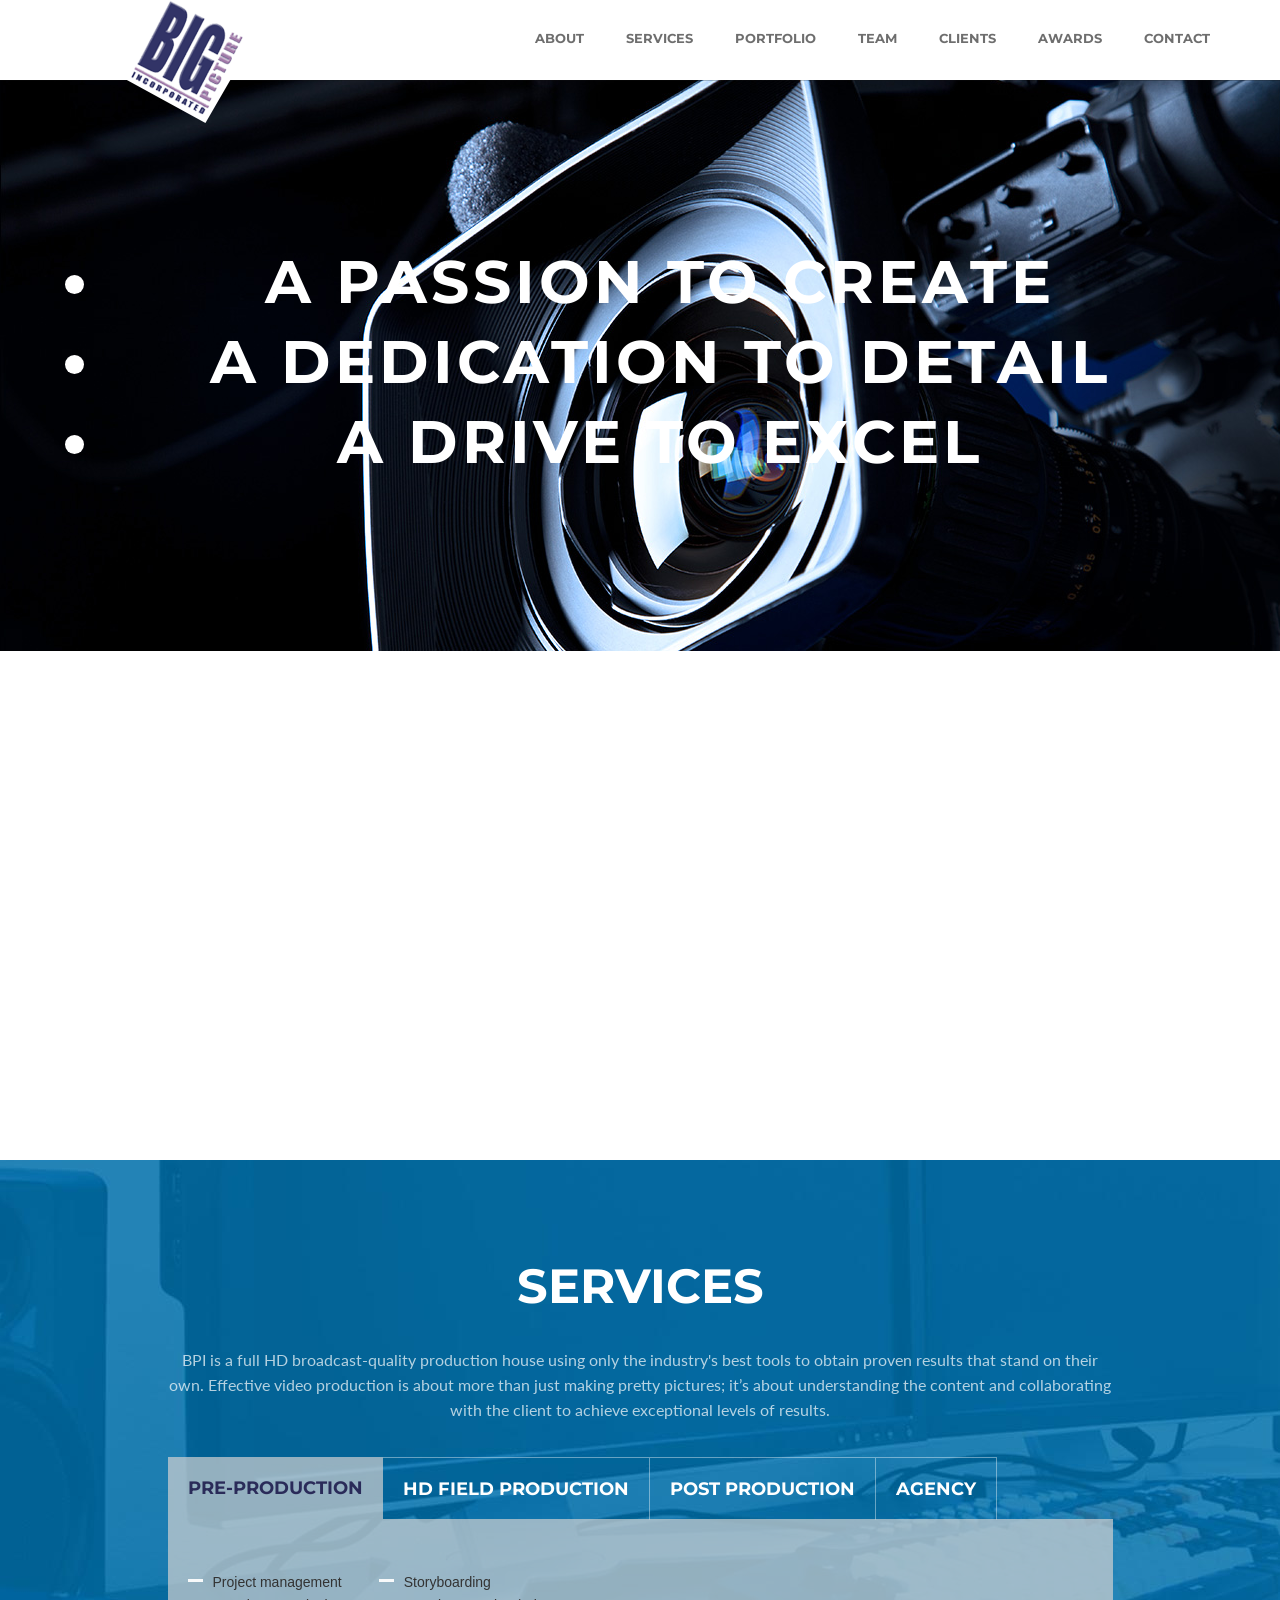
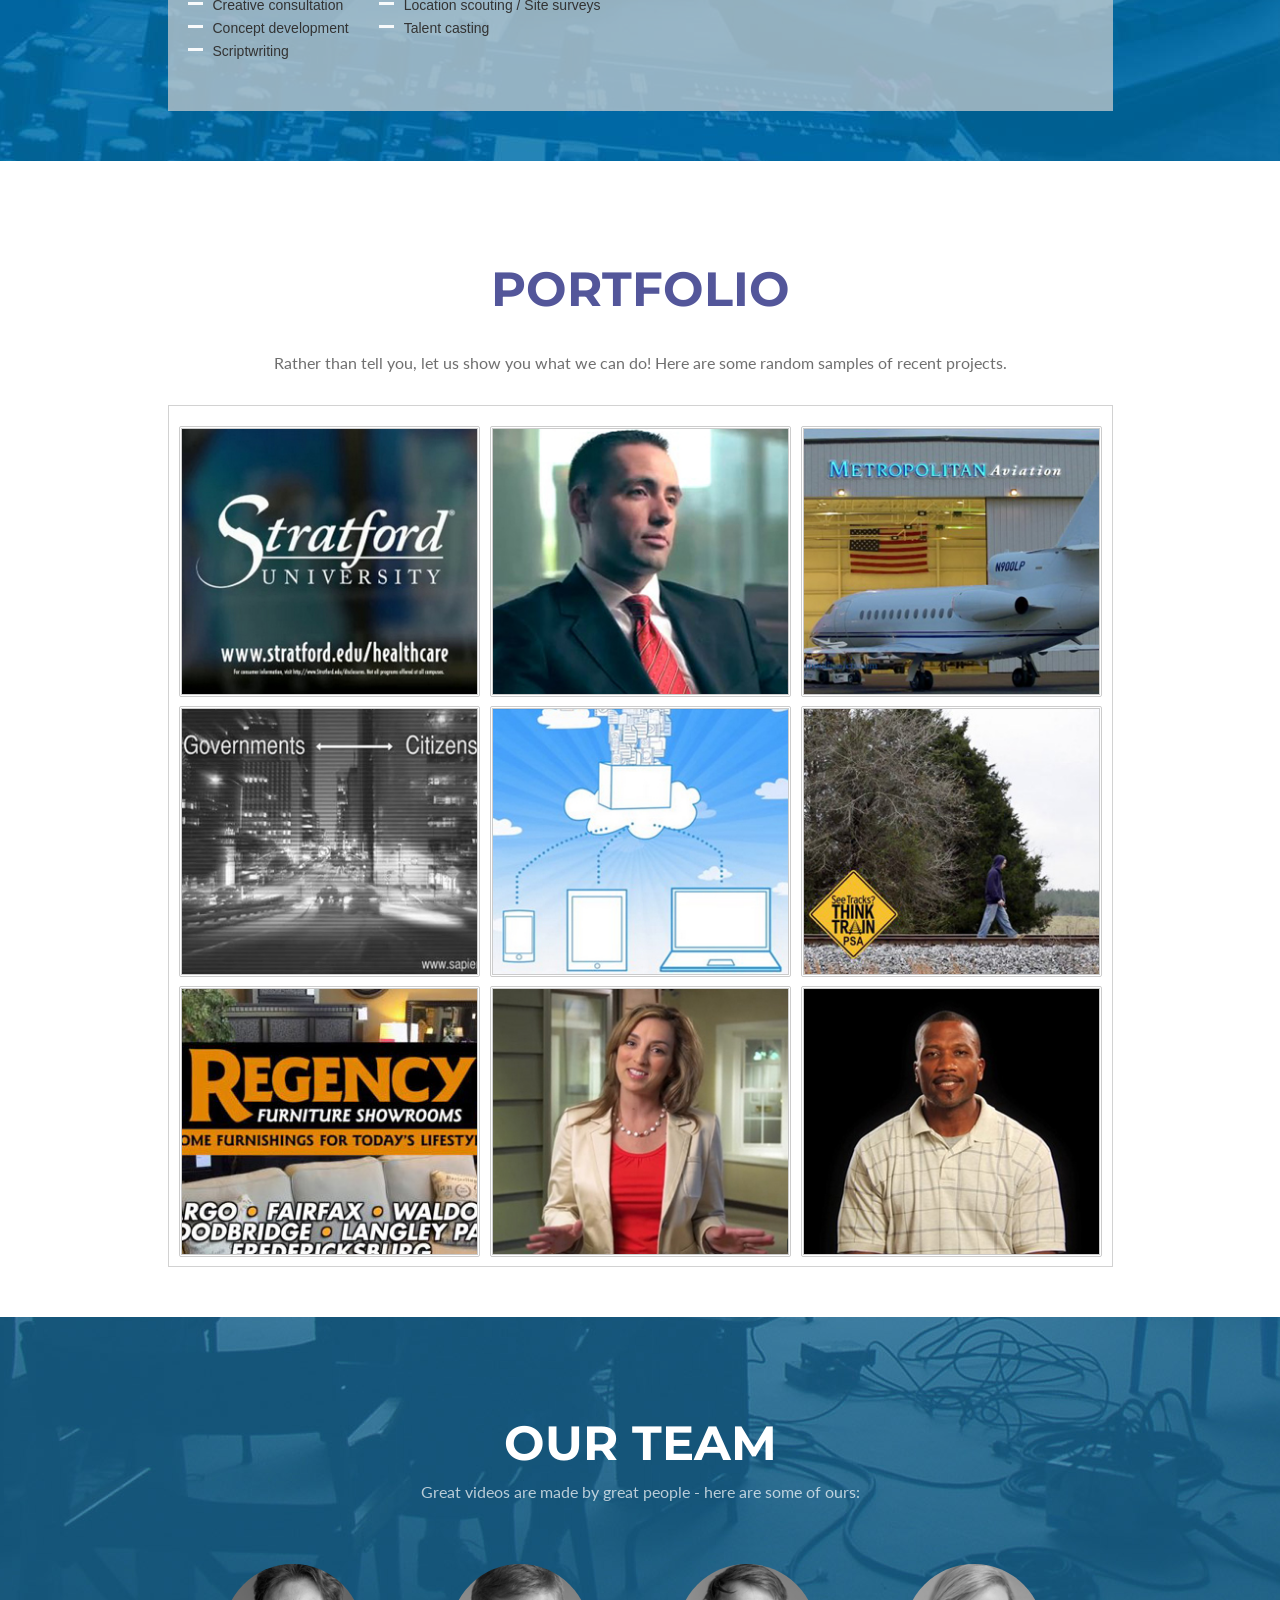
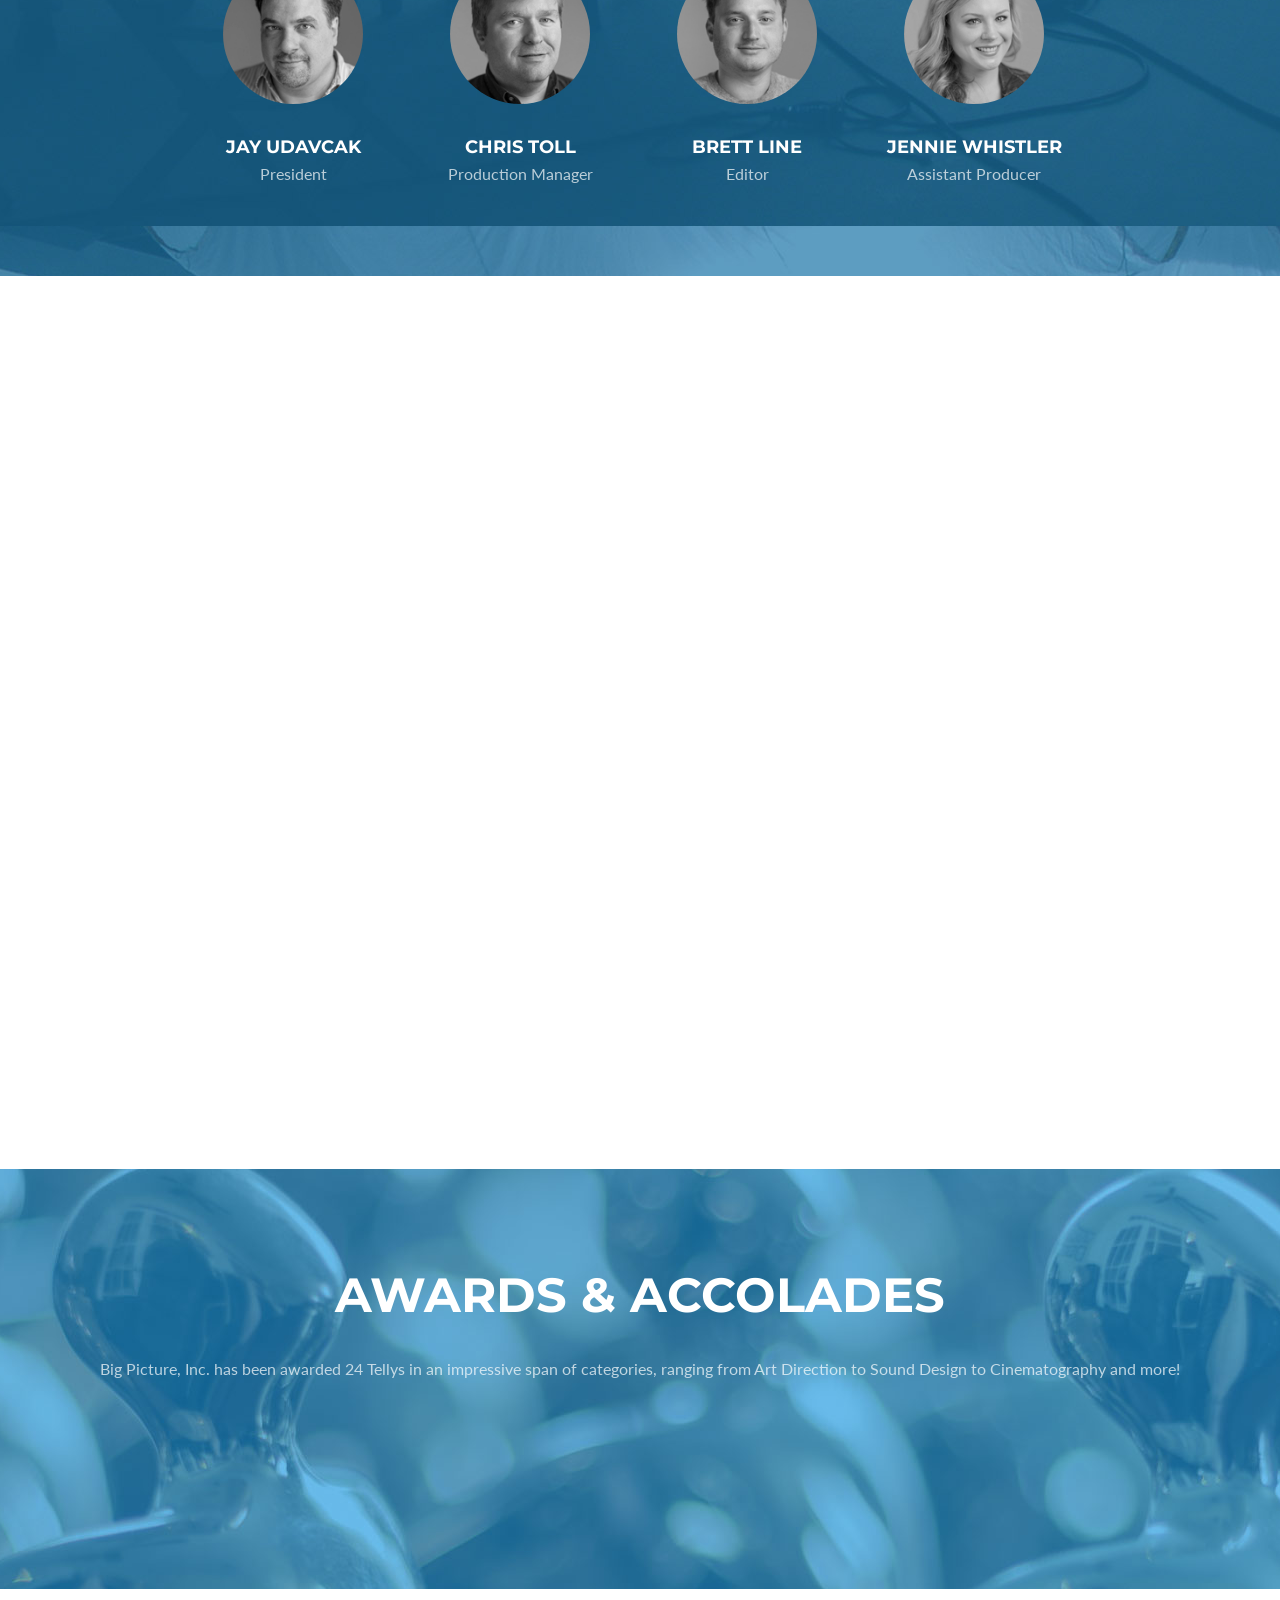
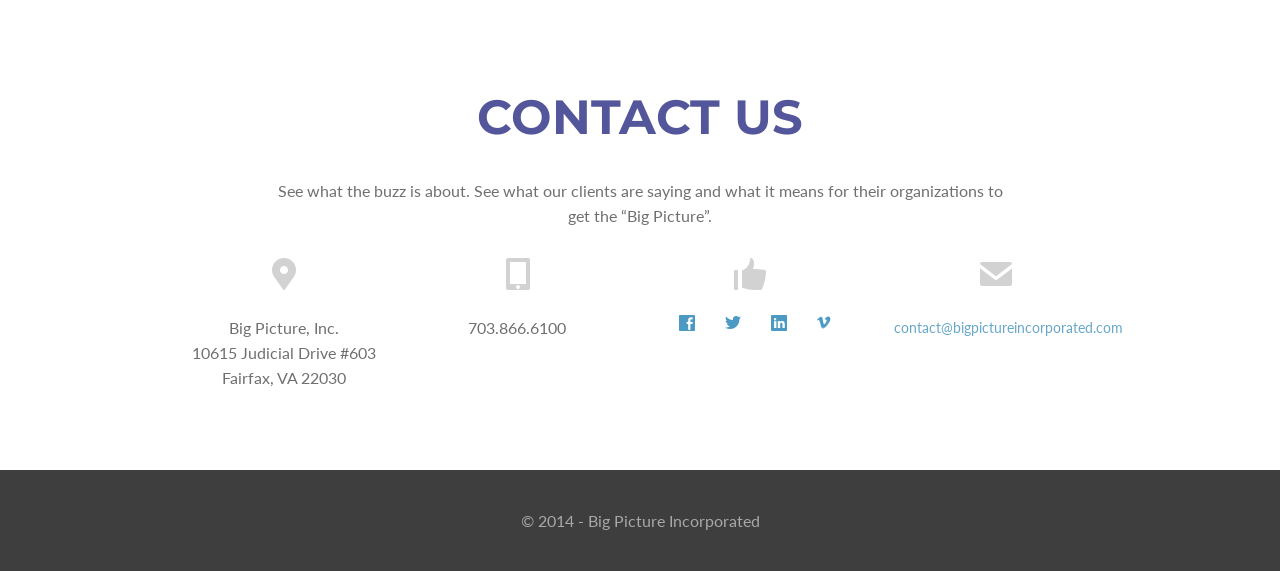
<file: index.html>
<!DOCTYPE html>
<html>
  <head>
    <title>Big Picture Incorporated</title>
    <meta http-equiv="Content-Type" content="text/html; charset=UTF-8"/>  
    <meta name="viewport" content="width=device-width, initial-scale=1.0">
    <meta name="robots" content="noindex">
    <!-- CSS Files comes here -->
    <link href="css/bootstrap.css" rel="stylesheet" media="screen">
    <link href="css/style.css" rel="stylesheet" media="screen">    
    <link href="css/animate.css" rel="stylesheet">
    <link href="css/icons.css" rel="stylesheet" media="screen">
    <link href="css/flexslider.css" rel="stylesheet" media="screen"> 
    <link href="css/responsive.css" rel="stylesheet" media="screen">  
    <link href='http://fonts.googleapis.com/css?family=Lato:100,300,400,700,900,100italic,300italic,400italic,700italic,900italic|Montserrat:700|Merriweather:400italic' rel='stylesheet' type='text/css'>
      
    <!-- Modernizer and IE specyfic files -->  
    <script src="js/modernizr.custom.js"></script>
      
    <!-- HTML5 shim and Respond.js IE8 support of HTML5 elements and media queries -->
    <!--[if lt IE 9]>
      <script src="js/html5shiv.js"></script>
      <script src="js/respond.min.js"></script>
    <![endif]-->
      
  </head>
    
  <body>
      
    <!--####################################################################--> 
    <!-- NAV ###############################################################-->
    <!--####################################################################-->
      
    <nav>
        <div class="container">
            <div class="row">
                <div class="col-md-12 col-lg-12">
                    
                    <div id="logo"><a href="#home"><img src="images/logo.png" alt="logo"></a></div>
                    
                    <div id="navigation" class="visible-md visible-lg">
                        <ul id="sections">
					        <li><a href="#about">About</a></li>
					        <li><a href="#services">Services</a></li>
					        <li><a href="#folio">Portfolio</a></li>
                            <li><a href="#team">Team</a></li> 
                            <li><a href="#clients">Clients</a></li>
                            <li><a href="#awards">Awards</a></li>  
                            <li><a href="#contact">Contact</a></li>                              
                        </ul>
                    </div>
                    <div id="navigation_mobile" class="visible-sm visible-xs">
                        <button class="button_nav" id="showLeft"><span aria-hidden="true" class="button_nav_icon icon-list"></span></button>   
                    </div>
                </div>    
            </div>    
        </div>    
    </nav>  
    <!-- //NAV -->
      
    <!-- MOBILE NAV -->  
    <div class="cbp-spmenu visible-sm visible-xs" id="cbp-spmenu">
        <h3>Menu</h3>
        <ul id="sections_mobile">
            <li><a href="#about">About</a></li>
            <li><a href="#services">Services</a></li>
            <li><a href="#folio">Portfolio</a></li>
            <li><a href="#team">Team</a></li> 
            <li><a href="#clients">Clients</a></li>
            <li><a href="#awards">Awards</a></li>              
            <li><a href="#contact">Contact</a></li>              
        </ul>
    </div> 
      
    <!--####################################################################-->
    <!-- //MOBILE NAV ######################################################--> 
    <!--####################################################################-->  
      
      
      
    <!--####################################################################-->
    <!-- HOME ##############################################################--> 
    <!--####################################################################-->   
      
    <section id="home">
        <div class="container">
            <div class="row">
                <div class="col-md-12 col-lg-12">
                    <blockquote>
                    </blockquote>
                        <div class="tlt">
                        <ul class="texts" >
                            <li >A passion to create</li>
                            <li >A dedication to detail</li>
                            <li >A drive to excel</li>
                        </ul>
                        </div>
                    <button id="btn-arrow" class="btn btn-arrow btn-arrowb icon-arrow"><span>Learn More</span></button>
                </div>
            </div>
        </div>
    </section>  
     
    <!--####################################################################-->
    <!-- //HOME ############################################################--> 
    <!--####################################################################-->  
      


    <!--####################################################################-->
    <!-- ABOUT #############################################################--> 
    <!--####################################################################-->
            
    <section id="about">
        <div class="container">
            <div class="row">
                <div class="col-sm-8 col-md-8 col-lg-8 col-sm-offset-2 col-md-offset-2 col-lg-offset-2">
                <h2>About Us</h2>
                <p>In order to compel, one first must engage, which is where we begin all projects. <br />Whether it’s to educate or motivate (or both), we custom design each video we create with your needs and goals clearly defined.</p>
                <p>Our focus is not only to complete jobs within appointed timeframes, but to compose meaningful projects based upon careful research, dynamic creativity, and proven experience. </p>
                <p>BPI offers scaleable services to accommodate organizations in reaching specifically targeted audiences. A true “one stop shop”, we host a full suite of 100% in-house production services to take your video from concept to launch in the most efficient and effective manner.</p>
                </div>    
            </div>
        </div>
    </section>
      
    <!--####################################################################-->
    <!-- //ABOUT ###########################################################--> 
    <!--####################################################################-->    
      
      
      
    <!--####################################################################-->
    <!-- SERVICES ##########################################################--> 
    <!--####################################################################-->  
      
    <section id="services" data-speed="-5" data-type="background">
        <div class="container">
            <div class="row">
                <div class="col-sm-10 col-md-10 col-lg-10 col-sm-offset-1 col-md-offset-1 col-lg-offset-1">
                <h2>services</h2>
                <p>BPI is a full HD broadcast-quality production house using only the industry's best tools to obtain proven results that stand on their own. Effective video production is about more than just making pretty pictures; it’s about understanding the content and collaborating with the client to achieve exceptional levels of results.</p>                
                <div class="tab-set">
                    <ul class="tab-heading">
                        <li class="heading-item pre active">Pre-production</li>
                        <li class="heading-item field">HD Field Production</li>                        
                        <li class="heading-item post">Post Production</li>
                        <li class="heading-item agency">Agency</li>                        
                    </ul>  
                    <div class="tab-body pre-production active">
                        <ul class="tab-item-list">
                            <li>Project management</li>
                            <li>Creative consultation</li>
                            <li>Concept development</li>
                            <li>Scriptwriting</li>
                        </ul>
                        <ul class="tab-item-list">
                            <li>Storyboarding</li>
                            <li>Location scouting / Site surveys</li>
                            <li>Talent casting</li>
                        </ul>
                    </div>
                    <div class="tab-body hd-field">
                        <ul class="tab-item-list">
                            <li>Complete studio &amp; on-location camera packages</li>
                            <li>A wide assortment of lighting and grip gear</li>
                            <li>Jibs / cranes / dollies / camera support</li>
                            <li>Teleprompting systems (camera-mounted &amp; stand alone)</li>
                        </ul>
                        <ul class="tab-item-list">
                            <li>Multichannel wireless audio and shotguns</li>
                            <li>Full HD monitoring</li>
                        </ul>
                    </div>
                    <div class="tab-body post-production">
                        <ul class="tab-item-list">
                            <li>Graphic design</li>
                            <li>3D animation design &amp; rendering</li>
                            <li>Digital audio engineering</li>
                            <li>Original music and SFX scoring</li>
                        </ul>
                        <ul class="tab-item-list">
                            <li>Full HD component fibre-linked digital editing suites</li>
                            <li>Full encoding &amp; streaming services</li>
                            <li>Multimedia programming</li>
                        </ul>
                    </div>   
                    <div class="tab-body agency">
                        <ul class="tab-item-list">
                            <li>Mass duplication services</li>
                            <li>Media buying for TV, radio, satellite, web, &amp; cable</li>
                            <li>Broadcast traffic & insertion</li>
                            <li>Full FTP delivery platforms</li>
                        </ul>
                    </div>                                                           
                </div>              
                </div>
            </div>      
        </div>
    </section> 
      
    <!--####################################################################-->
    <!-- //SERVICES ########################################################--> 
    <!--####################################################################-->    
      
    <!--####################################################################-->
    <!-- PORTFOLIO #########################################################--> 
    <!--####################################################################-->    
      
    <section id="folio">
        <div class="container">
            <div class="row">
                <div class="col-sm-10 col-md-10 col-lg-10 col-sm-offset-1 col-md-offset-1 col-lg-offset-1">
                <h2>Portfolio</h2>   
                <p>Rather than tell you, let us show you what we can do! Here are some random samples of recent projects. </p>
                </div>
            </div>
            
            <div class="row">
                <div class="col-sm-10 col-md-10 col-lg-10 col-sm-offset-1 col-md-offset-1 col-lg-offset-1">
                    <div class="brdr-box">
                        <!--
                        <ul id="filter" class="tab-heading">
                            <li class="heading-item commercials active"><a href="" data-filter=".commercials">Commercials</a></li>
                            <li class="heading-item corporate"><a href="" data-filter=".corporate">Corporate</a></li>
                            <li class="heading-item government"><a href="" data-filter=".government">Government</a></li>
                            <li class="heading-item psa"><a href="" data-filter=".psa">PSAs</a></li>
                            <li class="heading-item testimonials"><a href="" data-filter=".testimonials">Testimonials</a></li>
                        </ul>            
                        -->         

                        <div id="portfolio-items">
                                        
                            <div class="one-third column design">
                            
                                <div class="project-item animate">

                                    <div class="project-image">
                                        <a class="item-one fancybox md-trigger" data-modal="work1">
                                            <img src="images/work/stratford-thumb.jpg" alt="work" />
                                        </a>
                                    </div><!-- end .project-image -->
                                
                                </div><!-- end .project-item -->
                                
                            </div><!-- end .one-third -->
                            
                            <div class="one-third column design">
                            
                                <div class="project-item animate">
                                    
                                    <div class="project-image">
                                        <a class="item-one fancybox md-trigger" data-modal="work2">
                                            <img src="images/work/moore-cadillac-thumb.jpg" alt="work" />
                                        </a>
                                    </div><!-- end .project-image -->
                                                        
                                </div><!-- end .project-item -->
                                
                            </div><!-- end .one-third -->

                            <div class="one-third column design">
                            
                                <div class="project-item animate">

                                    <div class="project-image">
                                        <a class="item-one fancybox md-trigger" data-modal="work3">
                                            <img src="images/work/metropolitan-thumb.jpg" alt="work" />
                                        </a>
                                    </div><!-- end .project-image -->                                              

                                </div><!-- end .project-item -->
                                
                            </div><!-- end .one-third -->

                            <div class="one-third column design">
                            
                                <div class="project-item animate">
                                    
                                    <div class="project-image">
                                        <a class="item-four fancybox md-trigger" data-modal="work4">
                                            <img src="images/work/sapient-thumb.jpg" alt="work" />
                                        </a>
                                    </div><!-- end .project-image -->
                                
                                </div><!-- end .project-item -->
                                
                            </div>     

                            <div class="one-third column design">
                            
                                <div class="project-item animate">
                                    
                                    <div class="project-image">
                                        <a class="item-four fancybox md-trigger" data-modal="work5">
                                            <img src="images/work/vion-thumb.jpg" alt="work" />
                                        </a>
                                    </div><!-- end .project-image -->
                                
                                </div><!-- end .project-item -->
                                
                            </div>     

                            <div class="one-third column design">
                            
                                <div class="project-item animate">
                                    
                                    <div class="project-image">
                                        <a class="item-four fancybox md-trigger" data-modal="work6">
                                            <img src="images/work/operation-lifesaver-thumb.jpg" alt="work" />
                                        </a>
                                    </div><!-- end .project-image -->
                                
                                </div><!-- end .project-item -->
                                
                            </div>     

                            <div class="one-third column design">
                            
                                <div class="project-item animate">
                                    
                                    <div class="project-image">
                                        <a class="item-four fancybox md-trigger" data-modal="work7">
                                            <img src="images/work/regency-thumb.jpg" alt="work" />
                                        </a>
                                    </div><!-- end .project-image -->
                                
                                </div><!-- end .project-item -->
                                
                            </div>   

                            <div class="one-third column design">
                            
                                <div class="project-item animate">
                                    
                                    <div class="project-image">
                                        <a class="item-four fancybox md-trigger" data-modal="work8">
                                            <img src="images/work/thompson-creek-thumb.jpg" alt="work" />
                                        </a>
                                    </div><!-- end .project-image -->
                                
                                </div><!-- end .project-item -->
                                
                            </div>   

                            <div class="one-third column design">
                            
                                <div class="project-item animate">
                                    
                                    <div class="project-image">
                                        <a class="item-four fancybox md-trigger" data-modal="work9">
                                            <img src="images/work/campaign-youth-thumb.jpg" alt="work" />
                                        </a>
                                    </div><!-- end .project-image -->
                                
                                </div><!-- end .project-item -->
                                
                            </div>                                                                                                                                                                     
                    </div>
                </div>
            </div>  
        </div>
    </section>
    
    <!--####################################################################-->
    <!-- //PORTFOLIO #######################################################--> 
    <!--####################################################################-->        

    <!--####################################################################-->
    <!-- PORTFOLIO - Modal boxes############################################--> 
    <!--####################################################################-->   
                
    <!-- Single video modal box###########################################-->    

    <div class="md-modal md-effect-1" id="work1"> 
        <div class="md-content video">
            <button id="pause_btn1" class="button_nav md-close" ><span aria-hidden="true" class="button_nav_icon icon-cross"></span></button>     
<!--            <h3>Single image</h3> -->
<iframe class="vimeo-player" id="video1" src="//player.vimeo.com/video/96081287?api=1&player_id=video1" width="500" height="281" frameborder="0" webkitallowfullscreen mozallowfullscreen allowfullscreen></iframe> <p><a href="http://vimeo.com/96081287">Stratford University - Health Sciences</a> from <a href="http://vimeo.com/bigpictureinc">Big Picture</a> on <a href="https://vimeo.com">Vimeo</a>.</p>                 
        </div>
    </div>    

    <!--####################################################################-->      

    <!-- Single video modal box###########################################-->    

    <div class="md-modal md-effect-1" id="work2"> 
        <div class="md-content video">
            <button id="pause_btn2" class="button_nav md-close" ><span aria-hidden="true" class="button_nav_icon icon-cross"></span></button>     
<!--            <h3>Single image</h3> -->
<iframe class="vimeo-player" id="video2" src="//player.vimeo.com/video/97733401?api=1&player_id=video2" width="500" height="281" frameborder="0" webkitallowfullscreen mozallowfullscreen allowfullscreen></iframe> <p><a href="http://vimeo.com/97733401">Moore Cadillac</a> from <a href="http://vimeo.com/bigpictureinc">Big Picture</a> on <a href="https://vimeo.com">Vimeo</a>.</p>                
        </div>
    </div>    

    <!--####################################################################-->

    <!-- Single video modal box###########################################-->    

    <div class="md-modal md-effect-1" id="work3"> 
        <div class="md-content video">
            <button id="pause_btn3" class="button_nav md-close" ><span aria-hidden="true" class="button_nav_icon icon-cross"></span></button>     
<!--            <h3>Single image</h3> -->
<iframe class="vimeo-player" id="video3" src="//player.vimeo.com/video/96080598?api=1&player_id=video3" width="500" height="281" frameborder="0" webkitallowfullscreen mozallowfullscreen allowfullscreen></iframe> <p><a href="http://vimeo.com/96080598">Metropolitan Aviation</a> from <a href="http://vimeo.com/bigpictureinc">Big Picture</a> on <a href="https://vimeo.com">Vimeo</a>.</p>                  
        </div>
    </div>    

    <!--####################################################################-->             

    <!-- Single video modal box###########################################-->    

    <div class="md-modal md-effect-1" id="work4"> 
        <div class="md-content video">
            <button id="pause_btn4" class="button_nav md-close" ><span aria-hidden="true" class="button_nav_icon icon-cross"></span></button>     
<!--            <h3>Single image</h3> -->
<iframe class="vimeo-player" id="video4" src="//player.vimeo.com/video/96079937?api=1&player_id=video4" width="500" height="281" frameborder="0" webkitallowfullscreen mozallowfullscreen allowfullscreen></iframe> <p><a href="http://vimeo.com/96079937">Sapient</a> from <a href="http://vimeo.com/bigpictureinc">Big Picture</a> on <a href="https://vimeo.com">Vimeo</a>.</p>                 
        </div>
    </div>    

    <!--####################################################################-->      

    <!-- Single video modal box###########################################-->    

    <div class="md-modal md-effect-1" id="work5"> 
        <div class="md-content video">
            <button id="pause_btn5" class="button_nav md-close" ><span aria-hidden="true" class="button_nav_icon icon-cross"></span></button>     
<!--            <h3>Single image</h3> -->
<iframe class="vimeo-player" id="video5" src="//player.vimeo.com/video/97829625?api=1&player_id=video5" width="500" height="281" frameborder="0" webkitallowfullscreen mozallowfullscreen allowfullscreen></iframe> <p><a href="http://vimeo.com/97829625">VION Corporation</a> from <a href="http://vimeo.com/bigpictureinc">Big Picture</a> on <a href="https://vimeo.com">Vimeo</a>.</p>                
        </div>
    </div>    

    <!--####################################################################-->      

    <!-- Single video modal box###########################################-->    

    <div class="md-modal md-effect-1" id="work6"> 
        <div class="md-content video">
            <button id="pause_btn6" class="button_nav md-close" ><span aria-hidden="true" class="button_nav_icon icon-cross"></span></button>     
<!--            <h3>Single image</h3> -->
<iframe class="vimeo-player" id="video6" src="//player.vimeo.com/video/95907928?api=1&player_id=video6&enablejsapi=1" width="500" height="281" frameborder="0" webkitallowfullscreen mozallowfullscreen allowfullscreen></iframe> <p><a href="http://vimeo.com/95907928">Operation Lifesaver: See Tracks, Think Train Campaign</a> from <a href="http://vimeo.com/bigpictureinc">Big Picture</a> on <a href="https://vimeo.com">Vimeo</a>.</p>               
        </div>
    </div>    

    <!--####################################################################-->         

    <!-- Single video modal box###########################################-->    

    <div class="md-modal md-effect-1" id="work7"> 
        <div class="md-content video">
            <button id="pause_btn7" class="button_nav md-close" ><span aria-hidden="true" class="button_nav_icon icon-cross"></span></button>     
<!--            <h3>Single image</h3> -->
<iframe class="vimeo-player" id="video7" src="//player.vimeo.com/video/96080938?api=1&player_id=video7" width="500" height="281" frameborder="0" webkitallowfullscreen mozallowfullscreen allowfullscreen></iframe> <p><a href="http://vimeo.com/96080938">Regency Furniture</a> from <a href="http://vimeo.com/bigpictureinc">Big Picture</a> on <a href="https://vimeo.com">Vimeo</a>.</p>              
        </div>
    </div>    

    <!--####################################################################-->  

    <!-- Single video modal box###########################################-->    

    <div class="md-modal md-effect-1" id="work8"> 
        <div class="md-content video">
            <button id="pause_btn8" class="button_nav md-close" ><span aria-hidden="true" class="button_nav_icon icon-cross"></span></button>     
<!--            <h3>Single image</h3> -->

<iframe class="vimeo-player" id="video8" src="//player.vimeo.com/video/97727599?api=1&player_id=video8" width="500" height="281" frameborder="0" webkitallowfullscreen mozallowfullscreen allowfullscreen></iframe> <p><a href="http://vimeo.com/97727599">Thompson Creek Window Company</a> from <a href="http://vimeo.com/bigpictureinc">Big Picture</a> on <a href="https://vimeo.com">Vimeo</a>.</p>
        </div>
    </div>    

    <!--####################################################################-->    

    <!-- Single video modal box###########################################-->    

    <div class="md-modal md-effect-1" id="work9"> 
        <div class="md-content video">
            <button id="pause_btn9" class="button_nav md-close" ><span aria-hidden="true" class="button_nav_icon icon-cross"></span></button>     
<!--            <h3>Single image</h3> -->
<iframe class="vimeo-player" id="video9" src="//player.vimeo.com/video/97828467?api=1&player_id=video9" width="500" height="281" frameborder="0" webkitallowfullscreen mozallowfullscreen allowfullscreen></iframe> <p><a href="http://vimeo.com/97828467">Campaign for Youth Justice</a> from <a href="http://vimeo.com/bigpictureinc">Big Picture</a> on <a href="https://vimeo.com">Vimeo</a>.</p>            
        </div>
    </div>    

    <!--####################################################################-->                             
    
    
    <div class="md-overlay"></div><!--Modal box overlay-->
          
    <!--####################################################################-->
    <!-- //Modal Boxes #####################################################--> 
    <!--####################################################################-->      
      
      
    <!--####################################################################-->
    <!-- TEAM ##############################################################--> 
    <!--####################################################################-->  
      
    <section id="team" data-speed="-5" data-type="background">
        <div class="container">
            <div class="col-sm-10 col-md-10 col-lg-10 col-sm-offset-1 col-md-offset-1 col-lg-offset-1">
                <h2>Our Team</h2>   
                <p>Great videos are made by great people - here are some of ours: </p>

                <div class="col-xs-12 col-sm-3 col-md-3 col-lg-3 team_box">
                    <a class="md-trigger" data-modal="team1">
                        <img src="images/jay-udavcak.jpg" alt="team_member" class="img-circle img-responsive member_photo" />
                    </a>
                    <h4>Jay Udavcak</h4>
                    <p>President</p>
                </div>            
                <div class="col-xs-12 col-sm-3 col-md-3 col-lg-3 team_box">
                    <a class="md-trigger" data-modal="team2">                    
                        <img src="images/chris-toll.jpg" alt="team_member" class="img-circle img-responsive member_photo" />
                    </a>
                    <h4>Chris Toll</h4>
                    <p>Production Manager</p>
                </div>                
                <div class="col-xs-12 col-sm-3 col-md-3 col-lg-3 team_box">
                    <a class="md-trigger" data-modal="team3">                    
                        <img src="images/brett-line.jpg" alt="team_member" class="img-circle img-responsive member_photo" />
                    </a>
                    <h4>Brett Line</h4>
                    <p>Editor</p>
                </div>                 
                <div class="col-xs-12 col-sm-3 col-md-3 col-lg-3 team_box">
                    <a class="md-trigger" data-modal="team4">
                        <img src="images/jennie-whistler.jpg" alt="team_member" class="img-circle img-responsive member_photo" />
                    </a>
                    <h4>Jennie Whistler</h4>
                    <p>Assistant Producer</p>
                </div>                 
            </div>
        </div>
    </section>
      
    <!--####################################################################-->
    <!-- //TEAM ############################################################--> 
    <!--####################################################################-->   

    <!-- Team Modal boxes -->

    <div class="md-modal md-effect-1" id="team1"> 
        <div class="md-content">
            <button class="button_nav md-close" ><span aria-hidden="true" class="button_nav_icon icon-cross"></span></button>     
                <h3>Jay Udavcak </h3>
                <p>Jay Udavcak created Big Picture. With over 25 years in the production industry, he has worn pretty much every hat involved in the production process (and often borrowing others if it’s a “bad hair day”). He built the company around the concept of being a true partner to our clients, and this guiding principal is echoed in everyone at BPI. In his “spare” time, Jay sings and plays bass in the 9-piece funky rock band Big Bad Juju. He collects vintage microphones and has an admitted “bass guitar addiction”.</p>
        </div>
    </div>
    
    <!--####################################################################-->
    
    <!-- Single image modal box###########################################-->
    
    <div class="md-modal md-effect-1" id="team2"> 
        <div class="md-content">
            <button class="button_nav md-close" ><span aria-hidden="true" class="button_nav_icon icon-cross"></span></button>     
                <h3>Chris Toll</h3>
                <p>Chris Toll is particularly adept at harnessing the latest technology offered in digital visuals and put it to work for our clients’ needs. He is a DP, an animator, a designer, a certified software instructor, and he knows more about video design than Homer Simpson knows about donuts. Besides being a technological guru, Chris has also proven himself time and again as a creative consultant on the trickiest of projects. He also enjoys electronic music composition as well as photography, where he even sometimes gets to work with his favorite model, his daughter Elsa.</p>
        </div>
    </div>
    
    <!--####################################################################-->

    <!-- Single image modal box###########################################-->
    
    <div class="md-modal md-effect-1" id="team3"> 
        <div class="md-content">
            <button class="button_nav md-close" ><span aria-hidden="true" class="button_nav_icon icon-cross"></span></button>     
                <h3>Brett Line</h3>
                <p>Brett Line's experience ranges from writing, producing videos, editing, composing music and improvisational comedy. He has written for National Geographic and also worked with ABC, FOX, History Channel and Bravo. His short film, "Out Of Service", won Best Picture at the 2013 Clifton Film Festival. He is constantly shooting new shorts with the ultimate goal of making a feature film. In his spare time, he writes bios about himself…poorly.</p>
        </div>
    </div>
    
    <!--####################################################################-->

    <!-- Single image modal box###########################################-->
    
    <div class="md-modal md-effect-1" id="team4"> 
        <div class="md-content">
            <button class="button_nav md-close" ><span aria-hidden="true" class="button_nav_icon icon-cross"></span></button>     
            <h3>Jennie Whistler</h3>
            <p>Jennie Whistler takes multitasking to pretty impressive levels. Having extensive writing, branding, and ad campaign experience on both the agency and publication levels, she is a creative force in the BPI family. She is a scriptwriter and storyboarder, has worked on-set as a grip and PA, coordinates all of our castings, manages our social media, and is a creative force in client meetings, where her perception has proven to be valuable in account management. Jennie has experience as a producer and stage manager for several DC theater productions. She even sang on a new client jingle and has the largest hidden collection of snacks of anyone in our office.</p>
        </div>
    </div>
    
    <!--####################################################################-->    



    <!--####################################################################-->
    <!-- Clients ################################################--> 
    <!--####################################################################--> 

    
    <section id="clients">
        <div class="container">
            <div class="row">
                <div class="col-sm-8 col-md-8 col-lg-8 col-sm-offset-2 col-md-offset-2 col-lg-offset-2">
                <h2>Our Clients</h2>
                <p>With years of consistent recognition producing award-winning video for prolific, well-known organizations, Big Picture, Inc. continues to grow and partner with an impressive client base of corporations, associations and agencies.</p>                    
                </div>
            </div> 
            <div class="clients-list">
                <div class="client-logo col-sm-2 col-md-2 col-lg-2-5 col-sm-offset-2 col-md-offset-1 col-lg-offset-0">
                    <img src="images/logos/hp-logo.png" alt="team_member" class="img-responsive client_logo" />                
                </div> 
                <div class="client-logo col-sm-2 col-md-2 col-lg-2-5 col-sm-offset-2 col-md-offset-1 col-lg-offset-0">
                    <img src="images/logos/aff-logo.png" alt="team_member" class="img-responsive client_logo" />                
                </div> 
                <div class="client-logo col-sm-2 col-md-2 col-lg-2-5 col-sm-offset-2 col-md-offset-1 col-lg-offset-0">
                    <img src="images/logos/century-link-logo.png" alt="team_member" class="img-responsive client_logo" />                
                </div> 
                <div class="client-logo col-sm-2 col-md-2 col-lg-2-5 col-sm-offset-2 col-md-offset-1 col-lg-offset-0">
                    <img src="images/logos/dewalt-logo.png" alt="team_member" class="img-responsive client_logo" />                
                </div> 
                <div class="client-logo col-sm-2 col-md-2 col-lg-2-5 col-sm-offset-2 col-md-offset-1 col-lg-offset-0">
                    <img src="images/logos/hitachi-logo.png" alt="team_member" class="img-responsive client_logo" />                
                </div> 
                <div class="clearfix"></div>

                <div class="client-logo col-sm-2 col-md-2 col-lg-2-5 col-sm-offset-2 col-md-offset-1 col-lg-offset-0">
                    <img src="images/logos/jt-toyota-logo.png" alt="team_member" class="img-responsive client_logo" />                
                </div> 
                <div class="client-logo col-sm-2 col-md-2 col-lg-2-5 col-sm-offset-2 col-md-offset-1 col-lg-offset-0">
                    <img src="images/logos/metro-jets-logo.png" alt="team_member" class="img-responsive client_logo" />                
                </div> 
                <div class="client-logo col-sm-2 col-md-2 col-lg-2-5 col-sm-offset-2 col-md-offset-1 col-lg-offset-0">
                    <img src="images/logos/mid-atlantic-logo.png" alt="team_member" class="img-responsive client_logo" />                
                </div> 
                <div class="client-logo col-sm-2 col-md-2 col-lg-2-5 col-sm-offset-2 col-md-offset-1 col-lg-offset-0">
                    <img src="images/logos/natl-trust-wounded-logo.png" alt="team_member" class="img-responsive client_logo" />                
                </div> 
                <div class="client-logo col-sm-2 col-md-2 col-lg-2-5 col-sm-offset-2 col-md-offset-1 col-lg-offset-0">
                    <img src="images/logos/operation-lifesaver-logo.png" alt="team_member" class="img-responsive client_logo" />                
                </div>      
                <div class="clearfix"></div>

                <div class="client-logo col-sm-2 col-md-2 col-lg-2-5 col-sm-offset-2 col-md-offset-1 col-lg-offset-0">
                    <img src="images/logos/politico-logo.png" alt="team_member" class="img-responsive client_logo" />                
                </div> 
                <div class="client-logo col-sm-2 col-md-2 col-lg-2-5 col-sm-offset-2 col-md-offset-1 col-lg-offset-0">
                    <img src="images/logos/sapient-logo.png" alt="team_member" class="img-responsive client_logo" />                
                </div> 
                <div class="client-logo col-sm-2 col-md-2 col-lg-2-5 col-sm-offset-2 col-md-offset-1 col-lg-offset-0">
                    <img src="images/logos/stratford-logo.png" alt="team_member" class="img-responsive client_logo" />                
                </div> 
                <div class="client-logo col-sm-2 col-md-2 col-lg-2-5 col-sm-offset-2 col-md-offset-1 col-lg-offset-0">
                    <img src="images/logos/thompson-creek-logo.png" alt="team_member" class="img-responsive client_logo" />                
                </div> 
                <div class="client-logo col-sm-2 col-md-2 col-lg-2-5 col-sm-offset-2 col-md-offset-1 col-lg-offset-0">
                    <img src="images/logos/us-census-2010-logo.png" alt="team_member" class="img-responsive client_logo" />                
                </div>      
                <div class="clearfix"></div>

                <div class="client-logo col-sm-2 col-md-2 col-lg-2-5 col-sm-offset-2 col-md-offset-1 col-lg-offset-0">
                    <img src="images/logos/campaign-youth-justice-logo.png" alt="team_member" class="img-responsive client_logo" />               
                </div> 
                <div class="client-logo col-sm-2 col-md-2 col-lg-2-5 col-sm-offset-2 col-md-offset-1 col-lg-offset-0">
                    <img src="images/logos/vion-logo.png" alt="team_member" class="img-responsive client_logo" />                
                </div> 
                <div class="client-logo col-sm-2 col-md-2 col-lg-2-5 col-sm-offset-2 col-md-offset-1 col-lg-offset-0">
                    <img src="images/logos/moore-cadillac-logo.png" alt="team_member" class="img-responsive client_logo" />                
                </div> 
                <div class="client-logo col-sm-2 col-md-2 col-lg-2-5 col-sm-offset-2 col-md-offset-1 col-lg-offset-0">
                    <img src="images/logos/abc7-logo.png" alt="team_member" class="img-responsive client_logo" />                
                </div> 
                <div class="client-logo col-sm-2 col-md-2 col-lg-2-5 col-sm-offset-2 col-md-offset-1 col-lg-offset-0">
                    <img src="images/logos/deltek-logo.png" alt="team_member" class="img-responsive client_logo" />                
                </div>                                         
            </div>                                                               
        </div>
    </section>      

    <!--####################################################################-->
    <!-- //Clients ##############################################--> 
    <!--####################################################################--> 

    <!--####################################################################-->
    <!-- Awards ################################################--> 
    <!--####################################################################-->     
    
    <section id="awards">
        <div class="container">
            <div class="row">
                <h2>Awards &amp; Accolades</h2>
                <p>Big Picture, Inc. has been awarded 24 Tellys in an impressive span of categories, ranging from Art Direction to Sound Design to Cinematography and more! </p>
                <div class="clearfix"></div>
                    <a class="md-trigger" data-modal="awards_modal">
                        <button id="btn-arrow" class="btn btn-arrow btn-arrowb icon-star"><span>View Awards</span></button>
                    </a>
            </div>
        </div>
    </section>  

    <!-- Awards Modal###########################################-->
    
    <div class="md-modal md-effect-1" id="awards_modal"> 
        <div class="md-content">
            <button class="button_nav md-close" ><span aria-hidden="true" class="button_nav_icon icon-cross"></span></button>  
            <h2>Awards List</h3>                      
            <div class="clearfix"></div>                 
            <iframe id="awards_table" src="awards-table.html" frameborder="0" width="550" height="730"></iframe>
        </div>
    </div>
    
    <!--####################################################################-->    
      
    <!--####################################################################-->
    <!-- CONTACT ###########################################################--> 
    <!--####################################################################--> 

    
    <section id="contact">
        <div class="container">
            <div class="row">
                <div class="col-sm-8 col-md-8 col-lg-8 col-sm-offset-2 col-md-offset-2 col-lg-offset-2">
                <h2>Contact Us</h2>
                <p>See what the buzz is about. See what our clients are saying and what it means for their organizations to get the “Big Picture”.</p>                    
                </div>
            </div>
            
            <div class="clearfix"></div>
            <div class="row">
                <div class="col-sm-10 col-md-10 col-lg-10 col-sm-offset-1 col-md-offset-1 col-lg-offset-1">
                    <div class="col-sm-2 col-md-2 col-lg-3 img-responsive address">
                        <p>Big Picture, Inc. <br />10615 Judicial Drive #603 <br />Fairfax, VA 22030</p>                
                    </div> 
                    <div class="col-sm-2 col-md-2 col-lg-3 img-responsive phone">
                        <p>703.866.6100</p>
                    </div> 
                    <div class="col-sm-2 col-md-2 col-lg-3 img-responsive email">
                        <p><a href="mailto:contact@bigpictureincorporated.com?Subject=Hello%20there" target="_blank">contact@bigpictureincorporated.com</p>
                    </div>   
                    <div class="col-sm-2 col-md-2 col-lg-3 col-sm-offset-2 col-md-offset-1 col-lg-offset-0 img-responsive social">
                        <p><a href="https://www.facebook.com/bpiworks" class="social-icon facebook" target="_blank"></a></p>
                        <p><a href="https://twitter.com/BigPictureInc" class="social-icon twitter" target="_blank"></a></p>    
                        <p><a href="https://www.linkedin.com/company/big-picture-inc." class="social-icon linkedin" target="_blank"></a></p>
                        <p><a href="https://vimeo.com/bigpictureinc" class="social-icon vimeo" target="_blank"></a></p>                                                       
                    </div>     
                </div>
            </div>    
                    
            
        </div>
    </section>  

    
    <!--####################################################################-->
    <!-- //CONTACT #########################################################--> 
    <!--####################################################################-->    

      
    <!--####################################################################-->
    <!-- FOOTER ############################################################--> 
    <!--####################################################################-->        
      
    <section id="footer">
       <div class="container">
            <div class="row">
                <div class="col-sm-12 col-md-12 col-lg-12">
                <p>&copy; 2014 - Big Picture Incorporated</p>                    </div>
            </div>   
       </div> 
    </section>  
      
    <!-- JavaScript plugins go here. -->
    <script src="http://a.vimeocdn.com/js/froogaloop2.min.js"></script>    
    <script src="js/vimeo-player.js"></script>      
    <script src="js/jquery-1.9.1.min.js"></script>
    <script src="js/jquery.easing.min.js"></script>  
    <script src="js/classie.js"></script>    
    <script src="js/jquery.scrollTo.js"></script>
    <script src="js/jquery.nav.js"></script> 
    <script src="js/jquery.form.js"></script>  
    <script src="js/waypoints.min.js"></script>
    <script src="js/parallax.js"></script>
    <script src="js/masonry.pkgd.min.js"></script>
    <script src="js/imagesloaded.js"></script>
    <script src="js/jquery.fittext.js"></script>
    <script src="js/jquery.lettering.js"></script>
    <script src="js/jquery.textillate.js"></script>
    <script src="js/AnimOnScroll.js"></script>
    <script src="js/cssParser.js"></script>
    <script src="js/modalEffects.js"></script>    
    <script src="js/jquery.flexslider-min.js"></script>  
    <script src="js/jquery.fitvids.js"></script>
    <script src="js/main.js"></script>  
    <script src="js/retina.js"></script>  

  </body>
</html>
</file>
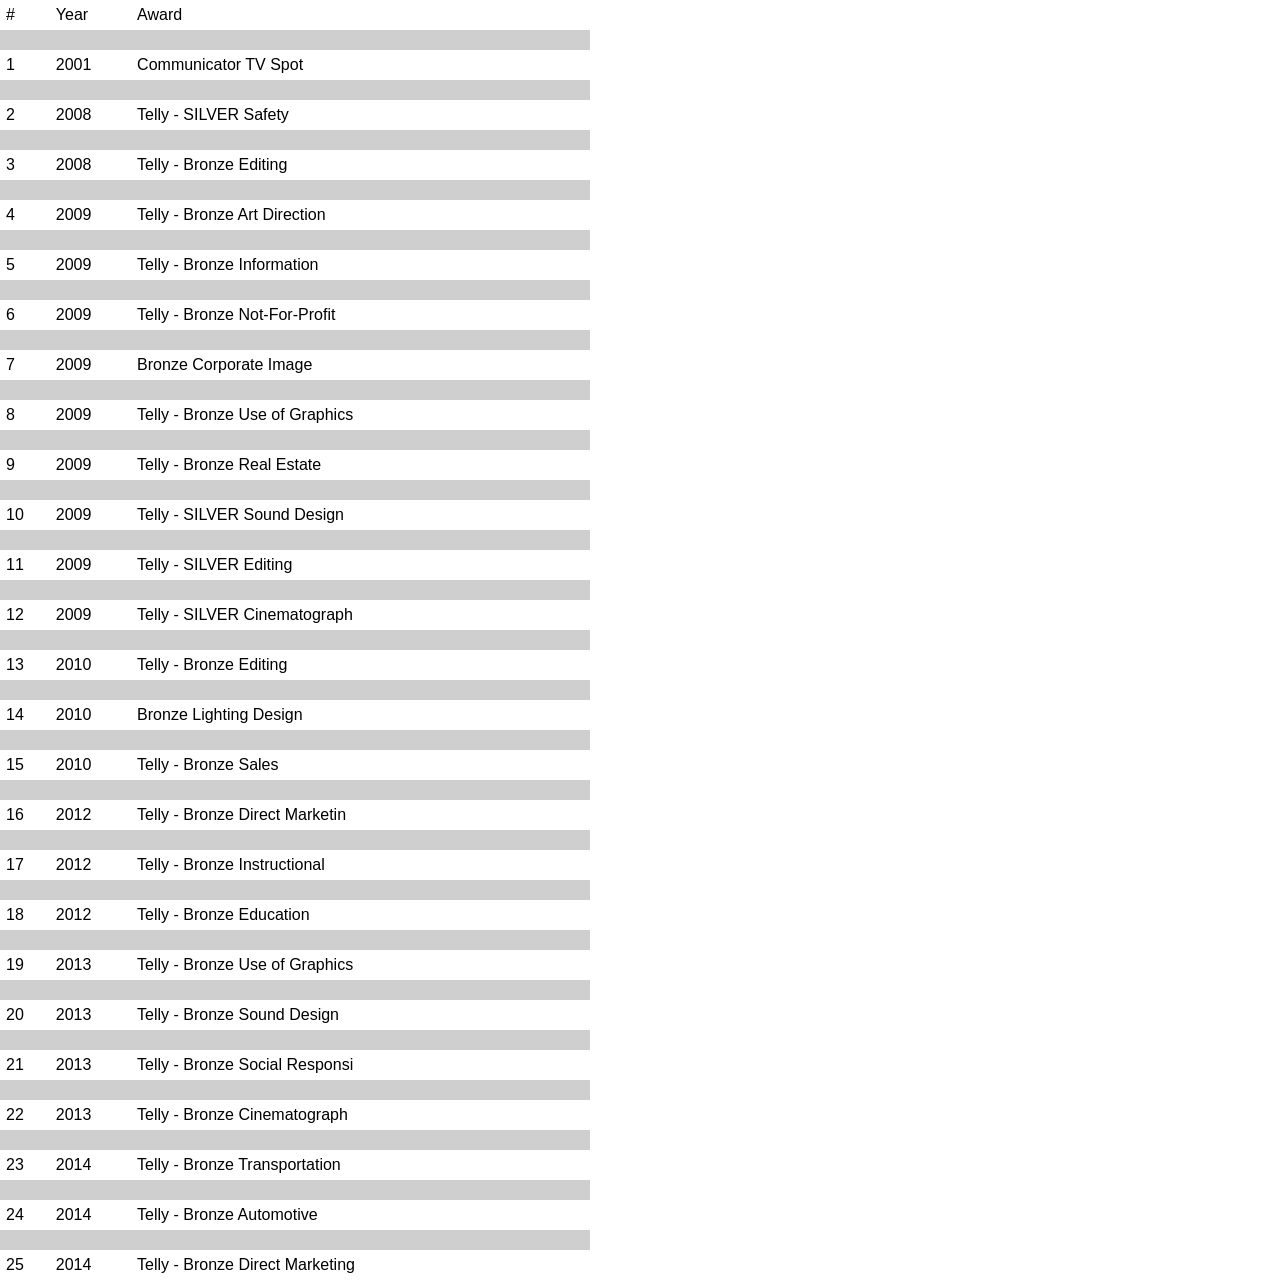
<file: awards-list.html>
<html>

<head>
<meta http-equiv=Content-Type content="text/html; charset=macintosh">
<meta name=ProgId content=Excel.Sheet>
<meta name=Generator content="Microsoft Excel 14">
<link rel=File-List href="Table_files/filelist.xml">
<style>
body {
  margin: 0;
}
<!--table
	{mso-displayed-decimal-separator:"\.";
	mso-displayed-thousand-separator:"\,";}
@page
	{margin:1.0in .75in 1.0in .75in;
	mso-header-margin:.5in;
	mso-footer-margin:.5in;}
.style0
	{mso-number-format:General;
	text-align:general;
	vertical-align:bottom;
	white-space:nowrap;
	mso-rotate:0;
	mso-background-source:auto;
	mso-pattern:auto;
	color:black;
	font-size:12.0pt;
	font-weight:400;
	font-style:normal;
	text-decoration:none;
	font-family:Calibri, sans-serif;
	mso-font-charset:0;
	border:none;
	mso-protection:locked visible;
	mso-style-name:Normal;
	mso-style-id:0;}
td
	{mso-style-parent:style0;
	padding-top:1px;
	padding-right:1px;
	padding-left:1px;
	mso-ignore:padding;
	color:black;
	font-size:12.0pt;
	font-weight:400;
	font-style:normal;
	text-decoration:none;
	font-family:Calibri, sans-serif;
	mso-font-charset:0;
	mso-number-format:General;
	text-align:general;
	vertical-align:bottom;
	border:none;
	mso-background-source:auto;
	mso-pattern:auto;
	mso-protection:locked visible;
	white-space:nowrap;
	mso-rotate:0;
  padding: 6px; 
}
#awards_table {
  border-collapse: collapse;
  table-layout: fixed;
  width: 490px;
  border: 1px solid #CFCFCF;  
}

#awards_table tr {
  background: #CFCFCF;  
}

#awards_table td {
  padding: 6px; 
}
.xl65
	{mso-style-parent:style0;
	text-align:left;}
-->

{
  border-collapse: collapse;
  table-layout: fixed;
  width: 490px;
  border: 1px solid #CFCFCF;  
}

tr:nth-child(2n) {
  background: #CFCFCF;  
}

td {
  padding: 6px; 
}

</style>
</head>

<body link=blue vlink=purple>

<table class="awards_table" border=0 cellpadding=0 cellspacing=0 width=590 style='border-collapse:
 collapse;table-layout:fixed;width:590px'>
 <col class=xl65 width=19 style='mso-width-source:userset;mso-width-alt:810;
 width:19pt'>
 <col class=xl65 width=31 style='mso-width-source:userset;mso-width-alt:1322;
 width:31pt'>
 <col width=175 style='mso-width-source:userset;mso-width-alt:7466;width:175pt'>
 <tr height=15 style='height:15.0pt'>
  <td height=15 class=xl65 width=19 style='height:15.0pt;width:19pt'>#</td>
  <td class=xl65 width=31 style='width:31pt'>Year</td>
  <td width=175 style='width:175pt'>Award</td>
 </tr>
 <tr height=15 style='height:15.0pt'>
  <td height=15 class=xl65 style='height:15.0pt'></td>
  <td class=xl65></td>
  <td></td>
 </tr>
 <tr height=15 style='height:15.0pt'>
  <td height=15 class=xl65 style='height:15.0pt'>1</td>
  <td class=xl65>2001</td>
  <td>Communicator TV Spot</td>
 </tr>
 <tr height=15 style='height:15.0pt'>
  <td height=15 class=xl65 style='height:15.0pt'></td>
  <td class=xl65></td>
  <td></td>
 </tr>
 <tr height=15 style='height:15.0pt'>
  <td height=15 class=xl65 style='height:15.0pt'>2</td>
  <td class=xl65>2008</td>
  <td>Telly - SILVER Safety</td>
 </tr>
 <tr height=15 style='height:15.0pt'>
  <td height=15 class=xl65 style='height:15.0pt'></td>
  <td class=xl65></td>
  <td></td>
 </tr>
 <tr height=15 style='height:15.0pt'>
  <td height=15 class=xl65 style='height:15.0pt'>3</td>
  <td class=xl65>2008</td>
  <td>Telly - Bronze Editing</td>
 </tr>
 <tr height=15 style='height:15.0pt'>
  <td height=15 class=xl65 style='height:15.0pt'></td>
  <td class=xl65></td>
  <td></td>
 </tr>
 <tr height=15 style='height:15.0pt'>
  <td height=15 class=xl65 style='height:15.0pt'>4</td>
  <td class=xl65>2009</td>
  <td>Telly - Bronze Art Direction</td>
 </tr>
 <tr height=15 style='height:15.0pt'>
  <td height=15 class=xl65 style='height:15.0pt'></td>
  <td class=xl65></td>
  <td></td>
 </tr>
 <tr height=15 style='height:15.0pt'>
  <td height=15 class=xl65 style='height:15.0pt'>5</td>
  <td class=xl65>2009</td>
  <td>Telly - Bronze Information</td>
 </tr>
 <tr height=15 style='height:15.0pt'>
  <td height=15 class=xl65 style='height:15.0pt'></td>
  <td class=xl65></td>
  <td></td>
 </tr>
 <tr height=15 style='height:15.0pt'>
  <td height=15 class=xl65 style='height:15.0pt'>6</td>
  <td class=xl65>2009</td>
  <td>Telly - Bronze Not-For-Pro�t</td>
 </tr>
 <tr height=15 style='height:15.0pt'>
  <td height=15 class=xl65 style='height:15.0pt'></td>
  <td class=xl65></td>
  <td></td>
 </tr>
 <tr height=15 style='height:15.0pt'>
  <td height=15 class=xl65 style='height:15.0pt'>7</td>
  <td class=xl65>2009</td>
  <td>Bronze Corporate Image</td>
 </tr>
 <tr height=15 style='height:15.0pt'>
  <td height=15 class=xl65 style='height:15.0pt'></td>
  <td class=xl65></td>
  <td></td>
 </tr>
 <tr height=15 style='height:15.0pt'>
  <td height=15 class=xl65 style='height:15.0pt'>8</td>
  <td class=xl65>2009</td>
  <td>Telly - Bronze Use of Graphics</td>
 </tr>
 <tr height=15 style='height:15.0pt'>
  <td height=15 class=xl65 style='height:15.0pt'></td>
  <td class=xl65></td>
  <td></td>
 </tr>
 <tr height=15 style='height:15.0pt'>
  <td height=15 class=xl65 style='height:15.0pt'>9</td>
  <td class=xl65>2009</td>
  <td>Telly - Bronze Real Estate</td>
 </tr>
 <tr height=15 style='height:15.0pt'>
  <td height=15 class=xl65 style='height:15.0pt'></td>
  <td class=xl65></td>
  <td></td>
 </tr>
 <tr height=15 style='height:15.0pt'>
  <td height=15 class=xl65 style='height:15.0pt'>10</td>
  <td class=xl65>2009</td>
  <td>Telly - SILVER Sound Design</td>
 </tr>
 <tr height=15 style='height:15.0pt'>
  <td height=15 class=xl65 style='height:15.0pt'></td>
  <td class=xl65></td>
  <td></td>
 </tr>
 <tr height=15 style='height:15.0pt'>
  <td height=15 class=xl65 style='height:15.0pt'>11</td>
  <td class=xl65>2009</td>
  <td>Telly - SILVER Editing</td>
 </tr>
 <tr height=15 style='height:15.0pt'>
  <td height=15 class=xl65 style='height:15.0pt'></td>
  <td class=xl65></td>
  <td></td>
 </tr>
 <tr height=15 style='height:15.0pt'>
  <td height=15 class=xl65 style='height:15.0pt'>12</td>
  <td class=xl65>2009</td>
  <td>Telly - SILVER Cinematograph<span style='display:none'>y</span></td>
 </tr>
 <tr height=15 style='height:15.0pt'>
  <td height=15 class=xl65 style='height:15.0pt'></td>
  <td class=xl65></td>
  <td></td>
 </tr>
 <tr height=15 style='height:15.0pt'>
  <td height=15 class=xl65 style='height:15.0pt'>13</td>
  <td class=xl65>2010</td>
  <td>Telly - Bronze Editing</td>
 </tr>
 <tr height=15 style='height:15.0pt'>
  <td height=15 class=xl65 style='height:15.0pt'></td>
  <td class=xl65></td>
  <td></td>
 </tr>
 <tr height=15 style='height:15.0pt'>
  <td height=15 class=xl65 style='height:15.0pt'>14</td>
  <td class=xl65>2010</td>
  <td>Bronze Lighting Design</td>
 </tr>
 <tr height=15 style='height:15.0pt'>
  <td height=15 class=xl65 style='height:15.0pt'></td>
  <td class=xl65></td>
  <td></td>
 </tr>
 <tr height=15 style='height:15.0pt'>
  <td height=15 class=xl65 style='height:15.0pt'>15</td>
  <td class=xl65>2010</td>
  <td>Telly - Bronze Sales</td>
 </tr>
 <tr height=15 style='height:15.0pt'>
  <td height=15 class=xl65 style='height:15.0pt'></td>
  <td class=xl65></td>
  <td></td>
 </tr>
 <tr height=15 style='height:15.0pt'>
  <td height=15 class=xl65 style='height:15.0pt'>16</td>
  <td class=xl65>2012</td>
  <td>Telly - Bronze Direct Marketin<span style='display:none'>g</span></td>
 </tr>
 <tr height=15 style='height:15.0pt'>
  <td height=15 class=xl65 style='height:15.0pt'></td>
  <td class=xl65></td>
  <td></td>
 </tr>
 <tr height=15 style='height:15.0pt'>
  <td height=15 class=xl65 style='height:15.0pt'>17</td>
  <td class=xl65>2012</td>
  <td>Telly - Bronze Instructional</td>
 </tr>
 <tr height=15 style='height:15.0pt'>
  <td height=15 class=xl65 style='height:15.0pt'></td>
  <td class=xl65></td>
  <td></td>
 </tr>
 <tr height=15 style='height:15.0pt'>
  <td height=15 class=xl65 style='height:15.0pt'>18</td>
  <td class=xl65>2012</td>
  <td>Telly - Bronze Education</td>
 </tr>
 <tr height=15 style='height:15.0pt'>
  <td height=15 class=xl65 style='height:15.0pt'></td>
  <td class=xl65></td>
  <td></td>
 </tr>
 <tr height=15 style='height:15.0pt'>
  <td height=15 class=xl65 style='height:15.0pt'>19</td>
  <td class=xl65>2013</td>
  <td>Telly - Bronze Use of Graphics</td>
 </tr>
 <tr height=15 style='height:15.0pt'>
  <td height=15 class=xl65 style='height:15.0pt'></td>
  <td class=xl65></td>
  <td></td>
 </tr>
 <tr height=15 style='height:15.0pt'>
  <td height=15 class=xl65 style='height:15.0pt'>20</td>
  <td class=xl65>2013</td>
  <td>Telly - Bronze Sound Design</td>
 </tr>
 <tr height=15 style='height:15.0pt'>
  <td height=15 class=xl65 style='height:15.0pt'></td>
  <td class=xl65></td>
  <td></td>
 </tr>
 <tr height=15 style='height:15.0pt'>
  <td height=15 class=xl65 style='height:15.0pt'>21</td>
  <td class=xl65>2013</td>
  <td>Telly - Bronze Social Responsi<span style='display:none'>bility</span></td>
 </tr>
 <tr height=15 style='height:15.0pt'>
  <td height=15 class=xl65 style='height:15.0pt'></td>
  <td class=xl65></td>
  <td></td>
 </tr>
 <tr height=15 style='height:15.0pt'>
  <td height=15 class=xl65 style='height:15.0pt'>22</td>
  <td class=xl65>2013</td>
  <td>Telly - Bronze Cinematograph<span style='display:none'>y</span></td>
 </tr>
 <tr height=15 style='height:15.0pt'>
  <td height=15 class=xl65 style='height:15.0pt'></td>
  <td class=xl65></td>
  <td></td>
 </tr>
 <tr height=15 style='height:15.0pt'>
  <td height=15 class=xl65 style='height:15.0pt'>23</td>
  <td class=xl65>2014</td>
  <td>Telly - Bronze Transportation</td>
 </tr>
 <tr height=15 style='height:15.0pt'>
  <td height=15 class=xl65 style='height:15.0pt'></td>
  <td class=xl65></td>
  <td></td>
 </tr>
 <tr height=15 style='height:15.0pt'>
  <td height=15 class=xl65 style='height:15.0pt'>24</td>
  <td class=xl65>2014</td>
  <td>Telly - Bronze Automotive</td>
 </tr>
 <tr height=15 style='height:15.0pt'>
  <td height=15 class=xl65 style='height:15.0pt'></td>
  <td class=xl65></td>
  <td></td>
 </tr>
 <tr height=15 style='height:15.0pt'>
  <td height=15 class=xl65 style='height:15.0pt'>25</td>
  <td class=xl65>2014</td>
  <td>Telly - Bronze Direct Marketing<span style='display:none'>g</span></td>
 </tr>
</table>

</body>

</html>
</file>
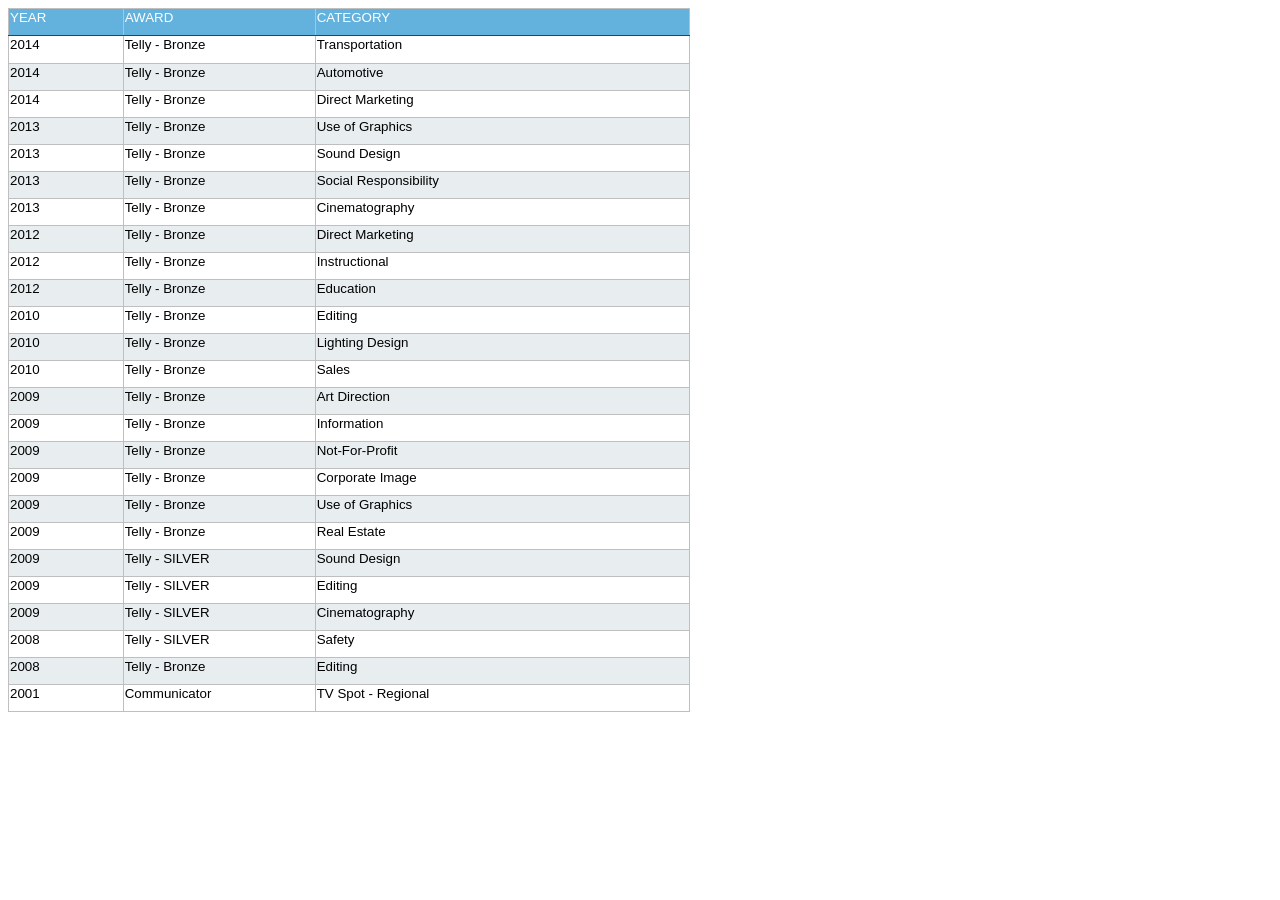
<file: awards-table.html>
<html>

<head>
<meta http-equiv=Content-Type content="text/html; charset=macintosh">
<meta name=ProgId content=Excel.Sheet>
<meta name=Generator content="Microsoft Excel 14">
<link rel=File-List href="Table2_files/filelist.xml">
<style>
<!--table
	{mso-displayed-decimal-separator:"\.";
	mso-displayed-thousand-separator:"\,";}
@page
	{margin:.75in .7in .75in .7in;
	mso-header-margin:.3in;
	mso-footer-margin:.3in;}
.style0
	{mso-number-format:General;
	text-align:general;
	vertical-align:bottom;
	white-space:nowrap;
	mso-rotate:0;
	mso-background-source:auto;
	mso-pattern:auto;
	color:black;
	font-size:11.0pt;
	font-weight:400;
	font-style:normal;
	text-decoration:none;
	font-family:Calibri, sans-serif;
	mso-font-charset:204;
	border:none;
	mso-protection:locked visible;
	mso-style-name:Normal;
	mso-style-id:0;}
td
	{mso-style-parent:style0;
	padding-top:1px;
	padding-right:1px;
	padding-left:1px;
	mso-ignore:padding;
	color:black;
	font-size:11.0pt;
	font-weight:400;
	font-style:normal;
	text-decoration:none;
	font-family:Calibri, sans-serif;
	mso-font-charset:204;
	mso-number-format:General;
	text-align:general;
	vertical-align:bottom;
	border:none;
	mso-background-source:auto;
	mso-pattern:auto;
	mso-protection:locked visible;
	white-space:nowrap;
	mso-rotate:0;}
.xl65
	{mso-style-parent:style0;
	color:#FEFEFE;
	font-size:10.0pt;
	font-family:Arial, sans-serif;
	mso-font-charset:0;
	text-align:left;
	vertical-align:top;
	border-top:.5pt solid #BFBFBF;
	border-right:.5pt solid #BFBFBF;
	border-bottom:.5pt solid #3F3F3F;
	border-left:.5pt solid #BFBFBF;
	background:#63B2DE;
	mso-pattern:black none;}
.xl66
	{mso-style-parent:style0;
	font-size:10.0pt;
	font-family:Arial, sans-serif;
	mso-font-charset:0;
	text-align:left;
	vertical-align:top;
	border-top:.5pt solid #3F3F3F;
	border-right:.5pt solid #BFBFBF;
	border-bottom:.5pt solid #BFBFBF;
	border-left:.5pt solid #BFBFBF;}
.xl67
	{mso-style-parent:style0;
	font-size:10.0pt;
	font-family:Arial, sans-serif;
	mso-font-charset:0;
	text-align:left;
	vertical-align:top;
	border:.5pt solid #BFBFBF;
	background:#E8EEF0;
	mso-pattern:black none;}
.xl68
	{mso-style-parent:style0;
	font-size:10.0pt;
	font-family:Arial, sans-serif;
	mso-font-charset:0;
	text-align:left;
	vertical-align:top;
	border:.5pt solid #BFBFBF;}
-->
</style>
</head>

<body link=blue vlink=purple>

<table border=0 cellpadding=0 cellspacing=0 width=511 style='border-collapse:
 collapse;table-layout:fixed;width:511pt'>
 <col width=86 style='mso-width-source:userset;mso-width-alt:3669;width:86pt'>
 <col width=144 style='mso-width-source:userset;mso-width-alt:6144;width:144pt'>
 <col width=281 style='mso-width-source:userset;mso-width-alt:11989;width:281pt'>
 <tr height=20 style='mso-height-source:userset;height:20.5pt'>
  <td height=20 class=xl65 width=86 style='height:20.5pt;width:86pt'>YEAR</td>
  <td class=xl65 width=144 style='border-left:none;width:144pt'>AWARD</td>
  <td class=xl65 width=281 style='border-left:none;width:281pt'>CATEGORY</td>
 </tr>
 <tr height=20 style='mso-height-source:userset;height:20.5pt'>
  <td height=20 class=xl66 style='height:20.5pt;border-top:none'>2014</td>
  <td class=xl66 style='border-top:none;border-left:none'>Telly - Bronze</td>
  <td class=xl66 style='border-top:none;border-left:none'>Transportation</td>
 </tr>
 <tr height=20 style='mso-height-source:userset;height:20.25pt'>
  <td height=20 class=xl67 style='height:20.25pt;border-top:none'>2014</td>
  <td class=xl67 style='border-top:none;border-left:none'>Telly - Bronze</td>
  <td class=xl67 style='border-top:none;border-left:none'>Automotive</td>
 </tr>
 <tr height=20 style='mso-height-source:userset;height:20.25pt'>
  <td height=20 class=xl68 style='height:20.25pt;border-top:none'>2014</td>
  <td class=xl68 style='border-top:none;border-left:none'>Telly - Bronze</td>
  <td class=xl68 style='border-top:none;border-left:none'>Direct Marketing</td>
 </tr>
 <tr height=20 style='mso-height-source:userset;height:20.25pt'>
  <td height=20 class=xl67 style='height:20.25pt;border-top:none'>2013</td>
  <td class=xl67 style='border-top:none;border-left:none'>Telly - Bronze</td>
  <td class=xl67 style='border-top:none;border-left:none'>Use of Graphics</td>
 </tr>
 <tr height=20 style='mso-height-source:userset;height:20.25pt'>
  <td height=20 class=xl68 style='height:20.25pt;border-top:none'>2013</td>
  <td class=xl68 style='border-top:none;border-left:none'>Telly - Bronze</td>
  <td class=xl68 style='border-top:none;border-left:none'>Sound Design</td>
 </tr>
 <tr height=20 style='mso-height-source:userset;height:20.25pt'>
  <td height=20 class=xl67 style='height:20.25pt;border-top:none'>2013</td>
  <td class=xl67 style='border-top:none;border-left:none'>Telly - Bronze</td>
  <td class=xl67 style='border-top:none;border-left:none'>Social Responsibility</td>
 </tr>
 <tr height=20 style='mso-height-source:userset;height:20.25pt'>
  <td height=20 class=xl68 style='height:20.25pt;border-top:none'>2013</td>
  <td class=xl68 style='border-top:none;border-left:none'>Telly - Bronze</td>
  <td class=xl68 style='border-top:none;border-left:none'>Cinematography</td>
 </tr>
 <tr height=20 style='mso-height-source:userset;height:20.25pt'>
  <td height=20 class=xl67 style='height:20.25pt;border-top:none'>2012</td>
  <td class=xl67 style='border-top:none;border-left:none'>Telly - Bronze</td>
  <td class=xl67 style='border-top:none;border-left:none'>Direct Marketing</td>
 </tr>
 <tr height=20 style='mso-height-source:userset;height:20.25pt'>
  <td height=20 class=xl68 style='height:20.25pt;border-top:none'>2012</td>
  <td class=xl68 style='border-top:none;border-left:none'>Telly - Bronze</td>
  <td class=xl68 style='border-top:none;border-left:none'>Instructional</td>
 </tr>
 <tr height=20 style='mso-height-source:userset;height:20.25pt'>
  <td height=20 class=xl67 style='height:20.25pt;border-top:none'>2012</td>
  <td class=xl67 style='border-top:none;border-left:none'>Telly - Bronze</td>
  <td class=xl67 style='border-top:none;border-left:none'>Education</td>
 </tr>
 <tr height=20 style='mso-height-source:userset;height:20.25pt'>
  <td height=20 class=xl68 style='height:20.25pt;border-top:none'>2010</td>
  <td class=xl68 style='border-top:none;border-left:none'>Telly - Bronze</td>
  <td class=xl68 style='border-top:none;border-left:none'>Editing</td>
 </tr>
 <tr height=20 style='mso-height-source:userset;height:20.25pt'>
  <td height=20 class=xl67 style='height:20.25pt;border-top:none'>2010</td>
  <td class=xl67 style='border-top:none;border-left:none'>Telly - Bronze</td>
  <td class=xl67 style='border-top:none;border-left:none'>Lighting Design</td>
 </tr>
 <tr height=20 style='mso-height-source:userset;height:20.25pt'>
  <td height=20 class=xl68 style='height:20.25pt;border-top:none'>2010</td>
  <td class=xl68 style='border-top:none;border-left:none'>Telly - Bronze</td>
  <td class=xl68 style='border-top:none;border-left:none'>Sales</td>
 </tr>
 <tr height=20 style='mso-height-source:userset;height:20.25pt'>
  <td height=20 class=xl67 style='height:20.25pt;border-top:none'>2009</td>
  <td class=xl67 style='border-top:none;border-left:none'>Telly - Bronze</td>
  <td class=xl67 style='border-top:none;border-left:none'>Art Direction</td>
 </tr>
 <tr height=20 style='mso-height-source:userset;height:20.25pt'>
  <td height=20 class=xl68 style='height:20.25pt;border-top:none'>2009</td>
  <td class=xl68 style='border-top:none;border-left:none'>Telly - Bronze</td>
  <td class=xl68 style='border-top:none;border-left:none'>Information</td>
 </tr>
 <tr height=20 style='mso-height-source:userset;height:20.25pt'>
  <td height=20 class=xl67 style='height:20.25pt;border-top:none'>2009</td>
  <td class=xl67 style='border-top:none;border-left:none'>Telly - Bronze</td>
  <td class=xl67 style='border-top:none;border-left:none'>Not-For-Profit</td>
 </tr>
 <tr height=20 style='mso-height-source:userset;height:20.25pt'>
  <td height=20 class=xl68 style='height:20.25pt;border-top:none'>2009</td>
  <td class=xl68 style='border-top:none;border-left:none'>Telly - Bronze</td>
  <td class=xl68 style='border-top:none;border-left:none'>Corporate Image</td>
 </tr>
 <tr height=20 style='mso-height-source:userset;height:20.25pt'>
  <td height=20 class=xl67 style='height:20.25pt;border-top:none'>2009</td>
  <td class=xl67 style='border-top:none;border-left:none'>Telly - Bronze</td>
  <td class=xl67 style='border-top:none;border-left:none'>Use of Graphics</td>
 </tr>
 <tr height=20 style='mso-height-source:userset;height:20.25pt'>
  <td height=20 class=xl68 style='height:20.25pt;border-top:none'>2009</td>
  <td class=xl68 style='border-top:none;border-left:none'>Telly - Bronze</td>
  <td class=xl68 style='border-top:none;border-left:none'>Real Estate</td>
 </tr>
 <tr height=20 style='mso-height-source:userset;height:20.25pt'>
  <td height=20 class=xl67 style='height:20.25pt;border-top:none'>2009</td>
  <td class=xl67 style='border-top:none;border-left:none'>Telly - SILVER</td>
  <td class=xl67 style='border-top:none;border-left:none'>Sound Design</td>
 </tr>
 <tr height=20 style='mso-height-source:userset;height:20.25pt'>
  <td height=20 class=xl68 style='height:20.25pt;border-top:none'>2009</td>
  <td class=xl68 style='border-top:none;border-left:none'>Telly - SILVER</td>
  <td class=xl68 style='border-top:none;border-left:none'>Editing</td>
 </tr>
 <tr height=20 style='mso-height-source:userset;height:20.25pt'>
  <td height=20 class=xl67 style='height:20.25pt;border-top:none'>2009</td>
  <td class=xl67 style='border-top:none;border-left:none'>Telly - SILVER</td>
  <td class=xl67 style='border-top:none;border-left:none'>Cinematography</td>
 </tr>
 <tr height=20 style='mso-height-source:userset;height:20.25pt'>
  <td height=20 class=xl68 style='height:20.25pt;border-top:none'>2008</td>
  <td class=xl68 style='border-top:none;border-left:none'>Telly - SILVER</td>
  <td class=xl68 style='border-top:none;border-left:none'>Safety</td>
 </tr>
 <tr height=20 style='mso-height-source:userset;height:20.25pt'>
  <td height=20 class=xl67 style='height:20.25pt;border-top:none'>2008</td>
  <td class=xl67 style='border-top:none;border-left:none'>Telly - Bronze</td>
  <td class=xl67 style='border-top:none;border-left:none'>Editing</td>
 </tr>
 <tr height=20 style='mso-height-source:userset;height:20.25pt'>
  <td height=20 class=xl68 style='height:20.25pt;border-top:none'>2001</td>
  <td class=xl68 style='border-top:none;border-left:none'>Communicator</td>
  <td class=xl68 style='border-top:none;border-left:none'>TV Spot - Regional</td>
 </tr>
</table>

</body>

</html>
</file>
<file: css/style.css>
body {    
    margin-top:77px;
    text-rendering: optimizeLegibility; 
    -webkit-font-smoothing: antialiased;    
}

/* TYPOGRAPHY */
h1 {
    font-family: 'Montserrat', sans-serif;
    font-weight:700;
    text-align:center;
    text-transform: uppercase;
	letter-spacing: 4px;
	font-size: 60px;
    line-height:80px;
    margin:0px;
    padding:0px;
}

h2 {
    font-family: 'Montserrat', sans-serif;
    font-weight:700;
    text-align:center;
    text-transform: uppercase;
	font-size: 48px;
    line-height:72px;
    margin:0px;
    padding:0px;
    color: #53569a;
}

h3 {
    font-family: 'Montserrat', sans-serif;
    font-weight:700;
    text-align:center;
    text-transform: uppercase;
	font-size: 36px;
    line-height:54px;
    margin:0px;
    padding:0px;
}

h4 {
    font-family: 'Montserrat', sans-serif;
    font-weight:700;
    text-align:center;
    text-transform: uppercase;
	font-size: 18px;
    line-height:27px;
    margin:0px;
    padding:0px;
}

a {
    color:#2782b1;
}

a:hover {
    color:#2782b1;
}

a > b,
a:hover > b {
color:#c8ac61;
}

p {
    font-family: 'Lato', sans-serif;
    font-weight:400;
    text-align:center;
	font-size: 16px;
    line-height:25px;
    margin:0px;
    padding:0px;
    margin-top:25px;
    opacity:0.7;
}

blockquote p {
    font-family: 'Merriweather', serif;
    font-weight:200;
    text-align:center;
    font-size: 24px;
    line-height:36px;
    margin:0px;
    padding:0px;
    opacity:1;
}

blockquote  {
    margin:0px;
    padding:0px;
}

.tlt  {
    font-family: 'Montserrat', sans-serif;
    font-weight:700;
    text-align:center;
    text-transform: uppercase;
	letter-spacing: 4px;
	font-size: 60px;
    line-height:80px;
    margin:0px;
    padding:0px;
    color:white;
}


/* //TYPOGRAPHY */

/*##################################################################*/
/* NAVIGATION - Desktop ############################################*/
/*##################################################################*/

nav {
    position:fixed;
    margin:0px;
    padding:0px;
    top:0;
    left:0;
    width: 100%;
    height: 80px;
    background-color:white;
    -webkit-box-shadow: 0px 1px 0px 0px rgba(23, 23, 23, 0.24);
    box-shadow: 0px 1px 0px 0px rgba(23, 23, 23, 0.24);
    z-index:200;
}

nav #logo {    
    margin-left:55px;
    padding:0px; 
    display: inline-block;
}

nav #logo a {
    outline: none;
}


#navigation {
    float:right;
}

#navigation ul {
    float:right;
    list-style: none;
}

#navigation ul li {
    float:left;   
}

#navigation a {
    font-family: 'Montserrat', sans-serif;
    font-weight:700;
	position: relative;
	display: inline-block;
	outline: none;
	color: #6e6e6e;
	text-decoration: none;
	text-transform: uppercase;
	letter-spacing: 0,5px;
	font-size: 13px;
    margin-left:42px;
    margin-top:15px;
}

#navigation a:hover,
#navigation a:focus {
	outline: none;
}

#navigation a {
	-webkit-transition: color 0.3s;
	-moz-transition: color 0.3s;
	transition: color 0.3s;
}

#navigation a:focus::before,
#navigation a:hover::before
{
	color: #2782b1;
	
}

#navigation a:hover,
#navigation a:focus {
	color: #2782b1;
}

#sections .current a {
    color: #2782b1;    
}

/* //NAVIGATION - Desktop*/

/*##################################################################*/
/* NAVIGATION - Mobile ############################################*/
/*##################################################################*/

.cbp-spmenu {
	background: #3c3f41;
	position: fixed;
    width: 240px;
	height: 100%;
	top: 0;
	z-index: 3000;
    left: -240px;
    text-align:center;
}

.cbp-spmenu h3 {
    font-family: 'Montserrat', sans-serif;
    text-transform: uppercase;
    font-weight:700;
	color: #2d2e30;
	font-size: 20px;
	padding: 20px;
	margin: 0;
	font-weight: 300;
	background: #3c3f41;
}

.cbp-spmenu a {
    text-decoration: none;
    font-family: 'Montserrat', sans-serif;
    text-transform: uppercase;
    font-weight:700;
	display: block;
	color: #fff;
	font-size: 15px;
    border-bottom: 1px solid #434546;
	padding-left: 0px;
    padding-top: 10px;
    padding-bottom: 10px;
}

.cbp-spmenu a:hover {
	background: #2d2e30;
}

.cbp-spmenu a:active {
	background: #2d2e30;
	color: #8d9b9f;
}

.cbp-spmenu.cbp-spmenu-open {
	left: 0px;
}

.cbp-spmenu {
	-webkit-transition: all 0.3s ease;
	-moz-transition: all 0.3s ease;
	transition: all 0.3s ease;
}

#navigation_mobile { 
    float:right;
    display: inline-block;
}
#cbp-spmenu ul{
    list-style: none;
    padding-left:0px;   
}

#showLeft {
    float:right;
    margin-top:19px;
}

.button_nav {
	background-color:#ffffff;
	-webkit-border-top-left-radius:100px;
	-moz-border-radius-topleft:100px;
	border-top-left-radius:100px;
	-webkit-border-top-right-radius:100px;
	-moz-border-radius-topright:100px;
	border-top-right-radius:100px;
	-webkit-border-bottom-right-radius:100px;
	-moz-border-radius-bottomright:100px;
	border-bottom-right-radius:100px;
	-webkit-border-bottom-left-radius:100px;
	-moz-border-radius-bottomleft:100px;
	border-bottom-left-radius:100px;
	text-indent:0;
	border:2px solid #0071aa;
	display:inline-block;
	color:#0071aa;
	font-family:Arial;
	font-size:14px;
	font-weight:bold;
	font-style:normal;
	height:auto;
	width:auto;
	text-decoration:none;
	text-align:center;
    padding:5px;
    padding-top:8px;
    width:39px;
    outline: none;
    margin-bottom: 30px;
}

.button_nav:hover {
	background-color:#f7f9fa;
}

.button_nav:active {
	position:relative;
	top:1px;
    
}

/* //NAVIGATION - Mobile*/

/*##################################################################*/
/* HOME ############################################################*/
/*##################################################################*/

#home {
    height:574px;
    width:100%;
    background-color: #2782b1;
    background-image: url(../images/home-bg.jpg);
    background-position:center;
    background-repeat:no-repeat;
    overflow-y:hidden;
    text-align:center;
    position:relative;
}

#home h1, #home blockquote, #team p, #awards p {
    color:white;
}
#home blockquote {
    margin-top:165px;
}

/* Button Learn More */

.btn {
	border: none;
	font-family: 'Montserrat', sans-serif;
    font-weight:400;
	font-size: 14px;
	color: white;
	background: none;
	cursor: pointer;
	padding: 17px 35px;
	display: inline-block;
	margin: 100px 0px 0px 0px;
	text-transform: uppercase;
	letter-spacing: 1px;
	outline: none;
	position: relative;
	-webkit-transition: all 0.3s;
	-moz-transition: all 0.3s;
	transition: all 0.3s;
    z-index:90;
    opacity:0;
}

.anim {
    margin-top: 60px;
    opacity:1;    
}

.btn:after {
	content: '';
	position: absolute;
	z-index: -1;
	-webkit-transition: all 0.3s;
	-moz-transition: all 0.3s;
	transition: all 0.3s;
}

.btn:before {
	font-family: 'unicons';
	speak: none;
	font-style: normal;
	font-weight: normal;
	font-variant: normal;
	text-transform: none;
	line-height: 1;
	position: relative;
	-webkit-font-smoothing: antialiased;
}

.icon-arrow:before {
	content: "\e096";
}

.btn-arrow {
    border-radius: 50px;
	border: 2px solid #fff;
	color: #fff;
	background: rgba(158, 141, 162, 0.8);
	overflow: hidden;
    -webkit-backface-visibility: hidden;
	-moz-backface-visibility: hidden;
	backface-visibility: hidden;
}

.btn-arrow:active {
	background: #2782b1;
	top: 2px;
}

.btn-arrow span {
	display: inline-block;
	width: 100%;
	height: 100%;
	-webkit-transition: all 0.3s;
	-webkit-backface-visibility: hidden;
	-moz-transition: all 0.3s;
	-moz-backface-visibility: hidden;
	transition: all 0.3s;
	backface-visibility: hidden;
}

.btn-arrow:before {
	position: absolute;
	height: 100%;
	width: 100%;
	line-height: 2.5;
	font-size: 180%;
	-webkit-transition: all 0.3s;
	-moz-transition: all 0.3s;
	transition: all 0.3s;
}

.btn-arrow:active:before {
	color: #004a70;
}

.btn-arrowb:hover span {
	-webkit-transform: translateY(200%);
	-moz-transform: translateY(200%);
	-ms-transform: translateY(200%);
	transform: translateY(200%);
}

.btn-arrowb:before {
	left: 0;
	top: -100%;
}

.btn-arrowb:hover:before {
	top: -2px;
}
/* //Button Learn More */


/*##################################################################*/
/* ABOUT ###########################################################*/
/*##################################################################*/

#about {
    background-color:white;
    display:block;
    position:relative;
    z-index:120;
    padding-top:90px;
    text-align:center;
    padding-bottom:72px;
    opacity: 0;  
}

#about blockquote p, #about p {
    color:#4c4c4c;
}

#about blockquote p {
    margin-top:36px;
	transform: scale(1) rotate(0deg) translate(0px, 0px) skew(-10deg, 0deg);
	-webkit-transform: scale(1) rotate(0deg) translate(0px, 0px) skew(-10deg, 0deg);    
}


/*##################################################################*/
/* Clients #########################################################*/
/*##################################################################*/


#clients {
    width:100%;
    background-color: white;
    /*background-image: url(../images/clients_bg.jpg);*/
    background-position:top;
    background-repeat:no-repeat;
    opacity: 0;    
}

#clients h3 {
    color:#4c4c4c;
    margin-bottom:80px;    
}

#client_logos {
    margin-bottom:110px;
}

#clients .client_logo {
	display: inline-block;
	vertical-align: middle;
	max-width: 90%;
}

#clients .client-logo {
	margin: 10px;
	text-align: center;
	height: 8em;
	width: 12em;
	border-style: solid;
	border-width: 4px;
	border-color: #D2D2D2;
	background: #F2F6F9;
}

#clients .client-logo:before {
	height: 100%;
	content: '';
	vertical-align: middle;
	display: inline-block;
}

.clients-list {
	margin-top: 44px;
	text-align: center;
	display: inline-block;
}

/*##################################################################*/
/* services ########################################################*/
/*##################################################################*/

.tab-set {
	margin-top: 35px;
}

#services,
#team {
    padding-top: 110px;
    padding-bottom: 50px;
    background-color:white;
    background-image: url(../images/services_bg.jpg);
    background-position: center;
    background-repeat: no-repeat;
    display:block;
    position:relative;
    z-index:120;
    padding-top:90px;
    text-align:center;      
}

#services h2,
#team h2,
#awards h2 {
	color: white;
}

#services p {
	color: white;
}

#services_boxes {
    margin-top:100px;
}

#services_boxes ul {
	list-style:none; /* removes the default bullet */
	padding-left: 20px;    
    text-align:left;
    width:250px;
    margin: 0 auto;
    color:white;    
}

#services_boxes ul li {
    position: relative;
    line-height: 35px;
    padding-left: 10px;    
}

#services_boxes ul li:before {
    position: absolute;
    font-family: 'unicons';
    font-size:18px;
    vertical-align: bottom;
    top:7px;
    margin: 0 0px 0 -30px;      
}

#services_boxes li:before {
    content: "\e049";
}

#services_boxes li:before, #services_boxes li:after {
    color: white;
    padding-right:10px;        
}

.services_box {
    margin-bottom:60px;        
}

.animbox {
	border: none;
	font-family: 'Montserrat', sans-serif;
    font-weight:400;
	font-size: 14px;
	color: #6e6e6e;
	background: none;
	cursor: default;
	padding: 17px 35px;
    width: 100%;
	display: inline-block;
	margin: 30px 10px 0;
	text-transform: uppercase;
	text-align: center;
	letter-spacing: 1px;
	outline: none;
	position: relative;
	-webkit-transition: all 0.3s;
	-moz-transition: all 0.3s;
	transition: all 0.3s;
    z-index:90;    
}

.animbox:after {
	content: '';
	position: absolute;
	z-index: -1;
	-webkit-transition: all 0.3s;
	-moz-transition: all 0.3s;
	transition: all 0.3s;
}

.animbox:before {
	font-family: 'unicons';
	speak: none;
	font-style: normal;
	font-weight: normal;
	font-variant: normal;
	text-transform: none;
	line-height: 1;
	position: relative;
	-webkit-font-smoothing: antialiased;
}

.icon-design:before {
	content: "\e066";
    margin-top:1px;
}

.icon-develop:before {
	content: "\e07b";
    margin-top:4px;
}

.icon-print:before {
	content: "\e08a";
}

.animbox-icon {
    border-radius: 0px;
	border: 2px solid #6e6e6e;
	color: #6e6e6e;
	overflow: hidden;
    -webkit-backface-visibility: hidden;
	-moz-backface-visibility: hidden;
	backface-visibility: hidden;
}

.animbox-icon span {
	display: inline-block;
	width: 100%;
	height: 100%;
	-webkit-transition: all 0.3s;
	-webkit-backface-visibility: hidden;
	-moz-transition: all 0.3s;
	-moz-backface-visibility: hidden;
	transition: all 0.3s;
	backface-visibility: hidden;
}

.animbox-icon:before {
	position: absolute;
	height: 100%;
	width: 100%;
	line-height: 2.5;
	font-size: 180%;
	-webkit-transition: all 0.3s;
	-moz-transition: all 0.3s;
	transition: all 0.3s;
}

#registry .animbox-icon {
	-webkit-transition: all 0.3s;
	-moz-transition: all 0.3s;
	transition: all 0.3s;	
}

#registry .animbox-icon:hover {
	cursor: pointer;
	background: #fff;
}

.service_box:hover .animbox-iconb span {
	-webkit-transform: translateY(200%);
	-moz-transform: translateY(200%);
	-ms-transform: translateY(200%);
	transform: translateY(200%);
}

.animbox-iconb:before {
	left: 0;
	top: -100%;
}

.service_box:hover .animbox-iconb:before {
	top: -2px;
}

.tab-body.active {
display: block;
}
.tab-body {
background: rgba(210, 210, 210, 0.7);
padding: 20px;
display: none;
float: left;
width: 100%;
}

.tab-set p {
	color: #FFF;
	text-align: left;
	margin: 0;
}

.tab-heading {
width: 100%;
padding: 0;
float: left;
margin: 0;
}

.heading-item.active {
background: rgba(210, 210, 210, 0.7);
border: none;
padding-bottom: 21px;
color: #2A2B59;
}

.heading-item {
float: left;
list-style: none;
font: bold 18px 'montserrat', arial, sans-serif;
text-transform: uppercase;
padding: 20px;
border-left: 1px solid rgba(255, 255, 255, 0.4);
border-right: 1px solid rgba(255, 255, 255, 0.4);
border-top: 1px solid rgba(255, 255, 255, 0.4);
color: #FFF;
cursor: pointer;
}

.heading-item:nth-of-type(2n) {
	border-left: none;
	border-right: none;
}

.heading-item:last-child {
	border-right: 1px solid rgba(255, 255, 255, 0.4);
}

.tab-item-list {
	float: left;
	padding: 0;
	list-style: none;
	margin: 30px 30px 30px 0;
}

.tab-item-list > li {
	text-align: left;
	padding-left: 25px;
}

.tab-item-list > li:before {
	content: '';
	display: block;
	border-bottom: 3px solid #F8FAFB;
	width: 15px;
	font-size: 16px;
	left: -25px;
	position: relative;
	top: 10px;
}
/*##################################################################*/
/* PORTFOLIO #######################################################*/
/*##################################################################*/

#folio, #reception, #registry, #clients, #awards {
    margin-top:2px;
    padding-top: 90px;
    padding-bottom: 50px;
    background-color:white;
    display:block;
    position:relative;
    z-index:120;
    text-align:center;      
}

#folio p {
    margin-bottom: 30px;
}

#folio .heading-item {
	margin-right: 75px;
}

#folio .heading-item:last-child {
	margin-right: 0;
}

.brdr-box {
	float: left;
	border: 1px solid #d2d2d2;
	width: 100%;
	padding: 10px;
}

#folio .heading-item a {
	color: #2a2b59;
}

.heading-item.active a {
	color: #2a2b59;
}

.one-third {
	margin: 10px 10px 0 0;
	float: left;
}

.one-third:nth-of-type(3n) {
	margin-right: 0;
}

.project-item {
	float: left;
	width: 301px;
	height: 270px;
}

.project-item img {
	display: block;
	position: relative;
	max-width: 100%;
}

.project-item .project-image {
	list-style: none;
	margin-bottom: 20px;
	overflow: hidden;
	position: relative;
	border: medium double #CCC;
	-webkit-border-radius: 2px;
	-moz-border-radius: 2px;
	border-radius: 2px;
	-webkit-box-sizing: border-box;
	-moz-box-sizing: border-box;
	box-sizing: border-box;
	-moz-transition: all .4s;
	-webkit-transition: all .4s;
	-o-transition: all .4s;
	-ms-transition: all .4s;
	transition: all .4s;
}

.project-image .overlay {
	background: #FFF;
	background-color: rgba(4, 176, 255, 0.7);
	width: 100%;
	height: 100%;
	position: absolute;
	top: 0;
	overflow: hidden;
	padding: 10px;
	text-align: center;
	-ms-filter: "progid: DXImageTransform.Microsoft.Alpha(Opacity=0)";
	filter: alpha(opacity=0);
	opacity: 0;
	border: 15px solid rgba(255, 255, 255, 0);
	-webkit-background-clip: padding-box;
	background-clip: padding-box;
	-webkit-box-sizing: border-box;
	-moz-box-sizing: border-box;
	box-sizing: border-box;
	-webkit-transition: opacity .4s ease-in-out;
	-moz-transition: opacity .4s ease-in-out;
	-ms-transition: opacity .4s ease-in-out;
	-o-transition: opacity .4s ease-in-out;
	transition: opacity .4s ease-in-out;
}

.grid {
	max-width: 75em;
	list-style: none;
	margin: 40px auto;
	padding: 0;
}

.grid li {
	display: block;
	float: left;
	padding: 7px;
	width: 33%;
	opacity: 0;
}

.grid li.shown,
.no-js .grid li,
.no-cssanimations .grid li {
	opacity: 1;
}

.project-item a,
.project-item img {
    padding:0px;
	outline: none;
	border: none;
	display: block;
	max-width: 100%;
    cursor: pointer;
    background-color:white;
    -webkit-transition: all 0.3s;
	-moz-transition: all 0.3s;
	transition: all 0.3s;    
}

/* Appearing effect */
.project-item.animate {
	-webkit-transform: translateY(200px);
	-moz-transform: translateY(200px);
	transform: translateY(200px);
	-webkit-animation: moveUp 0.65s ease forwards;
	-moz-animation: moveUp 0.65s ease forwards;
	animation: moveUp 0.65s ease forwards;
}

@-webkit-keyframes moveUp {
	to { -webkit-transform: translateY(0); opacity: 1; }
}

@-moz-keyframes moveUp {
	to { -moz-transform: translateY(0); opacity: 1; }
}

@keyframes moveUp {
	to { transform: translateY(0); opacity: 1; }
}

.project-image:hover {
    opacity:0.2    
}

/*##################################################################*/
/* Awards #######################################################*/
/*##################################################################*/

#awards {
	background: url('../images/awards_bg.jpg') center -170px repeat-x;
	min-height: 390px;
}

#awards_table {
	margin-bottom: 40px;
}

.awards-logo {
	background: #FFF;
	width: 150px;
	height: 90px;
	border: 4px solid #D2D2D2;
	padding-top: 5px;
}

.awards-logo p {
	color: #343434;
	font: bold 18px 'lato', sans-serif;
	vertical-align: middle;
}

#awards_table {
	border-collapse: collapse;
	table-layout: fixed;
	width: 700px;
	border: 1px solid #CFCFCF;	
}

/*##################################################################*/
/* Modal Box #######################################################*/
/*##################################################################*/

.md-modal {
    position:fixed;
    top: 0;
	left: 0;
	width: 100%;
	min-width: 320px;
	height: auto;
    z-index: 2000;
	visibility: hidden;
	-webkit-backface-visibility: hidden;
	-moz-backface-visibility: hidden;
	backface-visibility: hidden;
	background: rgba(255, 255, 255, 0.9);
}
 
.md-show {
    visibility: visible; 
}

.md-content {
    padding-top:40px;
    text-align:center;
    overflow-y:scroll;    
}

.md-content img {
    width:70%;
    max-width:1000px;
    margin:0 auto;
    display:block;
    height:auto;
}

.md-content h3 {
    width:70%;
    max-width:700px;
    margin-bottom:30px;
    margin-top:40px;
    margin-left:auto;
    margin-right:auto;
    padding-right:10px;
    padding-left:10px;    
}

.md-content p {
    margin-bottom:30px;
    margin-top:30px;
    margin-left:auto;
    margin-right:auto;
    width:70%;
    max-width:700px;
    padding-right:10px;
    padding-left:10px;   
}

.md-overlay {
    position: fixed;
    width: 100%;
    height: 100%;
    visibility: hidden;
    top: 0;
    left: 0;
    z-index: 1000;
    opacity: 1;
    -webkit-transition: all 0.3s;
    -moz-transition: all 0.3s;
    -ms-transition: all 0.3s;
    transition: all 0.3s;
}
 
.md-show ~ .md-overlay {
    opacity: 1;
    visibility: visible;
}

.md-effect-1 .md-content {
	-webkit-transform: scale(0.8);
	-moz-transform: scale(0.8);
	-ms-transform: scale(0.8);
	transform: scale(0.8);
	opacity: 0;
	-webkit-transition: all 0.3s;
	-moz-transition: all 0.3s;
	transition: all 0.3s;
}

.md-show.md-effect-1 ~ .md-overlay {
	background: white;
} 

.md-effect-1 .md-content h3,
.md-effect-1 .md-content {
	background: transparent;
}

.md-show.md-effect-1 .md-content {
	-webkit-transform: scale(1);
	-moz-transform: scale(1);
	-ms-transform: scale(1);
	transform: scale(1);
	opacity: 1;
}

.videoWrapper {
	position: relative;	
}

.videoWrapper iframe {
	position: relative;
	top: 0;
	left: 0;
	width: 100%;
	height: auto;
    max-width:800px;    
}

.video{
    width:70%;
    max-width:800px;
    margin: 0 auto;
    padding-left:20px;
    padding-right:20px;
}

.video iframe {
    border:0;
}


/*##################################################################*/
/* TEAM ############################################################*/
/*##################################################################*/

#team {
    padding-top: 110px;
    padding-bottom: 90px;
    background-color: #1874a7;
    background-image: url(../images/team_bg.jpg);
    background-position: center;
    background-repeat:repeat;
    display:block;
    position:relative;
    z-index:120;
    padding-top:90px;
    text-align:center;      
}

#team h2, #team h4, #team p {
    color:white;   
}    

#team p {
    margin-top:0px;
    margin-bottom:0px;
}   

.member_photo {
	width: 140px;
	height: 140px;
	margin: 60px auto;
	margin-bottom: 30px;
	-webkit-transition: all .7s;
	-moz-transition: all .7s;
	-ms-transition: all .7s;
	transition: all .7s;
	opacity: 1;
	background: #333;
	-webkit-filter: grayscale(100%);   
	filter: grayscale(100%);     	
}

.team_box:hover .member_photo {
    width: 160px;
    height: 160px;
    margin-bottom:50px;
    margin-top:50px;
	-webkit-filter: grayscale(0%);   
	filter: grayscale(0%);   
	cursor: pointer;
}

.border {
	border: 2px dashed rgba(255, 255, 255, .5);
}

.bridesmaids {
	margin-bottom: 80px;
}


/*##################################################################*/
/* CONTACT #########################################################*/
/*##################################################################*/



#contact {
    margin-top:2px;
    padding-top: 90px;
    padding-bottom: 50px;
    background-color:white;
    display:block;
    position:relative;
    z-index:120;
    text-align:center;      
}

#contact p {
    margin-bottom: 30px;
}


/* Send Button */

.btn-blue {
	border: none;
	font-family: 'Montserrat', sans-serif;
    font-weight:400;
	font-size: 14px;
	color: blue;
	background: none;
	cursor: pointer;
	padding: 17px 35px;
	display: inline-block;
	margin: 0px;
    width:100%;
    max-width: 300px;
	text-transform: uppercase;
	letter-spacing: 1px;
	outline: none;
	position: relative;
	-webkit-transition: all 0.3s;
	-moz-transition: all 0.3s;
	transition: all 0.3s;
    z-index:90;
    opacity:1;
}

.btn-blue:after {
	content: '';
	position: absolute;
	z-index: -1;
	-webkit-transition: all 0.3s;
	-moz-transition: all 0.3s;
	transition: all 0.3s;
    
}
.btn-blue:before {
	font-family: 'unicons';
	speak: none;
	font-style: normal;
	font-weight: normal;
	font-variant: normal;
	text-transform: none;
	line-height: 1;
	position: relative;
    margin-top:2px;
	-webkit-font-smoothing: antialiased;
}

.icon-mail:before {
	content: "\e053";
    
}

.btn-send {
    border-radius: 50px;
	border: 2px solid #2782b1;
	color: #2782b1;
	overflow: hidden;
    -webkit-backface-visibility: hidden;
	-moz-backface-visibility: hidden;
	backface-visibility: hidden;
}

.btn-send:active {
	background: #2782b1;
	top: 2px;
}

.btn-send span {
	display: inline-block;
	width: 100%;
	height: 100%;
	-webkit-transition: all 0.3s;
	-webkit-backface-visibility: hidden;
	-moz-transition: all 0.3s;
	-moz-backface-visibility: hidden;
	transition: all 0.3s;
	backface-visibility: hidden;
}

.btn-send:before {
	position: absolute;
	height: 100%;
	width: 100%;
	line-height: 2.5;
	font-size: 180%;
	-webkit-transition: all 0.3s;
	-moz-transition: all 0.3s;
	transition: all 0.3s;
}

.btn-send:active:before {
	color: #004a70;
}

.btn-sendb:hover span {
	-webkit-transform: translateY(200%);
	-moz-transform: translateY(200%);
	-ms-transform: translateY(200%);
	transform: translateY(200%);
}

.btn-sendb:before {
	left: 0;
	top: -100%;
}

.btn-sendb:hover:before {
	top: -2px;
}


/* Contact Form */

#contact form {
    margin-top: 40px;
}

#contact form input[type="text"],
#contact form input[type="email"]{
    width: 100%;
    max-width: 300px;
    height: 57px;
    margin-bottom: 20px;
    padding: 0 20px;
    border-style: solid;
    border-color:#d2d2d2;
    border-radius: 2px;
    box-shadow: none;
    font-family: 'Lato', sans-serif;
    font-weight:400;
    text-align:left;
	font-size: 14px;
    line-height:25px;    
}

#alert {
    padding:20px;
    margin-bottom:20px;
    margin-top:20px;
    text-shadow:0 1px 0 rgba(255, 255, 255, 0.5);
    background-color:#fcf8e3;
    border:1px solid #fbeed5;
    -webkit-border-radius:4px;
    -moz-border-radius:4px;
    border-radius:4px;
}

#message {
    display: none;
}

#message ul.unordered {
    padding: 0;
}

#message ul.unordered li {
    padding: 0 0 0 20px;
}
#message ul.unordered li p {
    padding: 3px 0;
    margin: 0;
}

#message .alert-danger p {
    color: #B94A48;
}

.contact_info {
    margin-top: 70px;
    padding-bottom: 60px;
}

.contact_details span{
    color: #d2d2d2;
    font-size:30px;    
}
.contact_details p{
    margin-top:60px;
    padding-bottom: 70px;
}

#contact .img-responsive {
	display: block;
	position: relative;
}

#contact .email.img-responsive {
	float: right;
}

#contact .img-responsive:before {
	content: '';
	display: block;
	background: url('../images/contact-icons.png');
	width: 25px;
	height: 32px;
	margin: 0 auto;
}

#contact .phone.img-responsive:before {
	background-position: -24px 0;
}

#contact .email.img-responsive:before {
	background-position: -50px 0;
	width: 34px;
}

#contact .social.img-responsive:before {
	background-position: -84px 0;
	width: 35px;
}

#contact .email p {
	font-size: 14px;
}

#contact .social p {
	float: left;
	margin-left: 30px;
}

.social-icon {
	background: url('../images/social-icons.png') no-repeat;
	width: 16px;
	height: 16px;
	float: left;
}

.vimeo {
	background-position: -51px 0;
}

.linkedin {
	background-position: -34px 0;
}

.twitter {
	background-position: -17px 0;
}

/* Registry */

#registry {
	background: #2782b1;
}

/* Social Icons */

.social_icons {
    text-align:center;
    margin-top:75px;
}

.social_icons ul {
    display: inline-block;
    margin: 0px; 
    padding: 0px;
    /* For IE, the outcast */
    zoom:1;
    *display: inline;
}

.social_icons li {
    float:left;
    padding: 0 7px;
    list-style:none;        
}

.social_icons li a span{
    font-size: 15px;
    color:#2782b1;
}

.social_icons li a:hover {
    text-decoration:none;         
}

/*##################################################################*/
/* FOOTER #########################################################*/
/*##################################################################*/

#footer {
    background-color:#3e3e3e;
    padding-top:38px;
    padding-bottom:38px;
}
#footer p {
    color:#d6d6d6;
    margin:0px;
    padding:0px;
}
</file>
<file: css/icons.css>
@font-face {
	font-family: 'unicons';
	src:url('fonts/unicons.eot');
	src:url('fonts/unicons.eot?#iefix') format('embedded-opentype'),
		url('fonts/unicons.svg#unicons') format('svg'),
		url('fonts/unicons.woff') format('woff'),
		url('fonts/unicons.ttf') format('truetype');
	font-weight: normal;
	font-style: normal;
}

/* Use the following CSS code if you want to use data attributes for inserting your icons */
[data-icon]:before {
	font-family: 'unicons';
	content: attr(data-icon);
	speak: none;
	font-weight: normal;
	-webkit-font-smoothing: antialiased;
}

/* Use the following CSS code if you want to have a class per icon */
[class^="icon-"]:before, [class*=" icon-"]:before {
	font-family: 'unicons';
	font-style: normal;
	speak: none;
	font-weight: normal;
	-webkit-font-smoothing: antialiased;
}
.icon-zoom-out:before {
	content: "\e000";
}
.icon-zoom-in:before {
	content: "\e001";
}
.icon-youtube:before {
	content: "\e002";
}
.icon-yahoo:before {
	content: "\e003";
}
.icon-world:before {
	content: "\e004";
}
.icon-volume:before {
	content: "\e005";
}
.icon-volume-off:before {
	content: "\e006";
}
.icon-volume-medium:before {
	content: "\e007";
}
.icon-volume-loud:before {
	content: "\e008";
}
.icon-vimeo:before {
	content: "\e009";
}
.icon-video:before {
	content: "\e00a";
}
.icon-user-male:before {
	content: "\e00b";
}
.icon-user-female:before {
	content: "\e00c";
}
.icon-upload2:before {
	content: "\e00d";
}
.icon-upload:before {
	content: "\e00e";
}
.icon-update:before {
	content: "\e00f";
}
.icon-unstar:before {
	content: "\e010";
}
.icon-unlove:before {
	content: "\e011";
}
.icon-unlock:before {
	content: "\e012";
}
.icon-unlike:before {
	content: "\e013";
}
.icon-twitter:before {
	content: "\e014";
}
.icon-trash:before {
	content: "\e015";
}
.icon-timemachine:before {
	content: "\e016";
}
.icon-texting:before {
	content: "\e017";
}
.icon-tags:before {
	content: "\e018";
}
.icon-tag:before {
	content: "\e019";
}
.icon-stumbleupon:before {
	content: "\e01a";
}
.icon-stream:before {
	content: "\e01b";
}
.icon-storage:before {
	content: "\e01c";
}
.icon-stop2:before {
	content: "\e01d";
}
.icon-stop:before {
	content: "\e01e";
}
.icon-star:before {
	content: "\e01f";
}
.icon-spotify:before {
	content: "\e020";
}
.icon-small-thumbnails:before {
	content: "\e021";
}
.icon-skype:before {
	content: "\e022";
}
.icon-shuffle:before {
	content: "\e023";
}
.icon-share:before {
	content: "\e024";
}
.icon-settings:before {
	content: "\e025";
}
.icon-select-vertical:before {
	content: "\e026";
}
.icon-select-top:before {
	content: "\e027";
}
.icon-select-right:before {
	content: "\e028";
}
.icon-select-left:before {
	content: "\e029";
}
.icon-select-horizontal:before {
	content: "\e02a";
}
.icon-select-bottom:before {
	content: "\e02b";
}
.icon-search:before {
	content: "\e02c";
}
.icon-rewind-to-the-start:before {
	content: "\e02d";
}
.icon-rewind-to-the-end:before {
	content: "\e02e";
}
.icon-rewind-to-prev-breakpoint:before {
	content: "\e02f";
}
.icon-rewind-to-next-breakpoint:before {
	content: "\e030";
}
.icon-rewind-forward:before {
	content: "\e031";
}
.icon-rewind-back:before {
	content: "\e032";
}
.icon-reply:before {
	content: "\e033";
}
.icon-repeat2:before {
	content: "\e034";
}
.icon-repeat:before {
	content: "\e035";
}
.icon-reload2:before {
	content: "\e036";
}
.icon-reload:before {
	content: "\e037";
}
.icon-rec:before {
	content: "\e038";
}
.icon-plus:before {
	content: "\e039";
}
.icon-play:before {
	content: "\e03a";
}
.icon-pinterest:before {
	content: "\e03b";
}
.icon-pin:before {
	content: "\e03c";
}
.icon-pie-chart:before {
	content: "\e03d";
}
.icon-photo:before {
	content: "\e03e";
}
.icon-phone:before {
	content: "\e03f";
}
.icon-pen:before {
	content: "\e040";
}
.icon-pause:before {
	content: "\e041";
}
.icon-path:before {
	content: "\e042";
}
.icon-option:before {
	content: "\e043";
}
.icon-note:before {
	content: "\e044";
}
.icon-new-window:before {
	content: "\e045";
}
.icon-new-message:before {
	content: "\e046";
}
.icon-move:before {
	content: "\e047";
}
.icon-more:before {
	content: "\e048";
}
.icon-minus:before {
	content: "\e049";
}
.icon-minimize:before {
	content: "\e04a";
}
.icon-mic:before {
	content: "\e04b";
}
.icon-mic-cross:before {
	content: "\e04c";
}
.icon-messages:before {
	content: "\e04d";
}
.icon-message2:before {
	content: "\e04e";
}
.icon-message:before {
	content: "\e04f";
}
.icon-melody:before {
	content: "\e050";
}
.icon-maximize:before {
	content: "\e051";
}
.icon-map:before {
	content: "\e052";
}
.icon-mail:before {
	content: "\e053";
}
.icon-macbook:before {
	content: "\e054";
}
.icon-love:before {
	content: "\e055";
}
.icon-loudspeaker:before {
	content: "\e056";
}
.icon-lock:before {
	content: "\e057";
}
.icon-location:before {
	content: "\e058";
}
.icon-list3:before {
	content: "\e059";
}
.icon-list2:before {
	content: "\e05a";
}
.icon-list:before {
	content: "\e05b";
}
.icon-list-with-thumbnails:before {
	content: "\e05c";
}
.icon-linkedin:before {
	content: "\e05d";
}
.icon-link:before {
	content: "\e05e";
}
.icon-like:before {
	content: "\e05f";
}
.icon-large-thumbnails:before {
	content: "\e060";
}
.icon-key:before {
	content: "\e061";
}
.icon-iphone:before {
	content: "\e062";
}
.icon-ipad:before {
	content: "\e063";
}
.icon-intstagram:before {
	content: "\e064";
}
.icon-increase:before {
	content: "\e065";
}
.icon-imac:before {
	content: "\e066";
}
.icon-home:before {
	content: "\e067";
}
.icon-folder:before {
	content: "\e068";
}
.icon-flag:before {
	content: "\e069";
}
.icon-filter:before {
	content: "\e06a";
}
.icon-facebook:before {
	content: "\e06b";
}
.icon-eye:before {
	content: "\e06c";
}
.icon-eye-cross:before {
	content: "\e06d";
}
.icon-external:before {
	content: "\e06e";
}
.icon-exit:before {
	content: "\e06f";
}
.icon-evernote:before {
	content: "\e070";
}
.icon-dribbble:before {
	content: "\e071";
}
.icon-download2:before {
	content: "\e072";
}
.icon-download:before {
	content: "\e073";
}
.icon-documents:before {
	content: "\e074";
}
.icon-document:before {
	content: "\e075";
}
.icon-directions:before {
	content: "\e076";
}
.icon-deviantart:before {
	content: "\e077";
}
.icon-delete:before {
	content: "\e078";
}
.icon-decrease:before {
	content: "\e079";
}
.icon-cross:before {
	content: "\e07a";
}
.icon-code:before {
	content: "\e07b";
}
.icon-cloud:before {
	content: "\e07c";
}
.icon-clock:before {
	content: "\e07d";
}
.icon-clip:before {
	content: "\e07e";
}
.icon-checkmark:before {
	content: "\e07f";
}
.icon-chart:before {
	content: "\e080";
}
.icon-categories:before {
	content: "\e081";
}
.icon-case:before {
	content: "\e082";
}
.icon-cart-full:before {
	content: "\e083";
}
.icon-cart-empty:before {
	content: "\e084";
}
.icon-card:before {
	content: "\e085";
}
.icon-camera:before {
	content: "\e086";
}
.icon-calendar2:before {
	content: "\e087";
}
.icon-calendar:before {
	content: "\e088";
}
.icon-calendar-done:before {
	content: "\e089";
}
.icon-bucket:before {
	content: "\e08a";
}
.icon-box2:before {
	content: "\e08b";
}
.icon-box:before {
	content: "\e08c";
}
.icon-book:before {
	content: "\e08d";
}
.icon-bell:before {
	content: "\e08e";
}
.icon-behance:before {
	content: "\e08f";
}
.icon-arrow-top2:before {
	content: "\e090";
}
.icon-arrow-top:before {
	content: "\e091";
}
.icon-arrow-right2:before {
	content: "\e092";
}
.icon-arrow-right:before {
	content: "\e093";
}
.icon-arrow-left2:before {
	content: "\e094";
}
.icon-arrow-left:before {
	content: "\e095";
}
.icon-arrow-down2:before {
	content: "\e096";
}
.icon-arrow-down:before {
	content: "\e097";
}
</file>
<file: css/responsive.css>
/*##################################################################*/
/* Tablet - portrait ###############################################*/
/*##################################################################*/

@media (min-width:480px) and (max-width: 767px) {
    .tlt {
        letter-spacing: 2px;
        font-size: 48px;
        line-height:50px;
    }
    blockquote p {
        font-size: 19px;
        line-height:29px;
    }
  
}

@media (min-width:768px) and (max-width: 992px) {

    
    .service_box p {
        width:220px;
        margin: 0 auto;    
    }
    
    #service_boxes ul {
        width:220px;
    }

    #services .heading-item {
        font-size: 16px;
        padding: 14px;
    }

    #services .heading-item.active {
        padding-bottom: 2px;
    }
    
    .animbox {
        width: 220px;
    }
    
    #folio .heading-item {
        margin-right: -11px;
    }

    .project-item {
        width: 281px;
    }

    .one-third:nth-of-type(3n) {
        margin-right: 10px;
    }

    .one-third:nth-of-type(2n) {
        margin-right: 0;
    }    
}


/*##################################################################*/
/* Smartphone - portrait ###########################################*/
/*##################################################################*/

@media (max-width: 479px) {
    .tlt {
        letter-spacing: 0px;
        font-size: 25px;
        line-height:30px;
    }
    
    h2 {
        font-size: 35px;
        line-height:52px;
    }
    
    h3 {
        font-size: 25px;
        line-height:37px;
    }
    
    blockquote p {
        font-size: 17px;
        line-height:29px;
    }
    
    #home {
        height:400px;
        background-color: #0070aa;
        background-image: url(../images/home-bg_mobile.jpg);
        background-position:center;
        background-repeat:no-repeat;
        background-size:  480px 400px;         
    }
    
    #home blockquote {
        margin-top:115px;
    }
    
    #clients {
        height:450  px;
    }
    
    #clients .client_logo {
        border-width:2px;
    }
    .md-content {
    padding-top:10px;     
    }    
    .md-content h3, .md-content p{
    margin-bottom:10px;
    margin-top:10px;
    width:90%;    
    }
    
    .flex-direction-nav li .next {right: 20px}
    .flex-direction-nav li .prev {left: 20px}
    
    .contact_details p{
    margin-top:20px;
    margin-bottom: 50px;
    }
    .social_icons {
    margin-top:25px;
    }
}



/*##################################################################*/
/* Retina - desktop + tablet #######################################*/
/*##################################################################*/

@media all and (-webkit-min-device-pixel-ratio: 2), all and (-moz-min-device-pixel-ratio: 1.5), all and (min-device-pixel-ratio: 2), all and (-o-min-device-pixel-ratio: 2/1) {
    #home {    
        background: url(../images/home-bg@2x.jpg);
        background-size: 2500px 574px;
        background-position:center;
        background-repeat:no-repeat;
    }
    
    #clients {
        /*background: url(../images/clients_bg@2x.jpg);*/
        background-size: 1000px 500px;
        background-position:top;
        background-repeat:no-repeat;
    }
    

      
}


/*##################################################################*/
/* Retina - smartphone #############################################*/
/*##################################################################*/

@media (max-width: 479px) and (-webkit-min-device-pixel-ratio: 2), all and (-moz-min-device-pixel-ratio: 1.5), all and (min-device-pixel-ratio: 2), all and (-o-min-device-pixel-ratio: 2/1) {
  #home {    
    background: url(../images/home-bg_mobile@2x.jpg);
    background-size: 480px 400px;
    background-position:center;
  }
}
</file>
